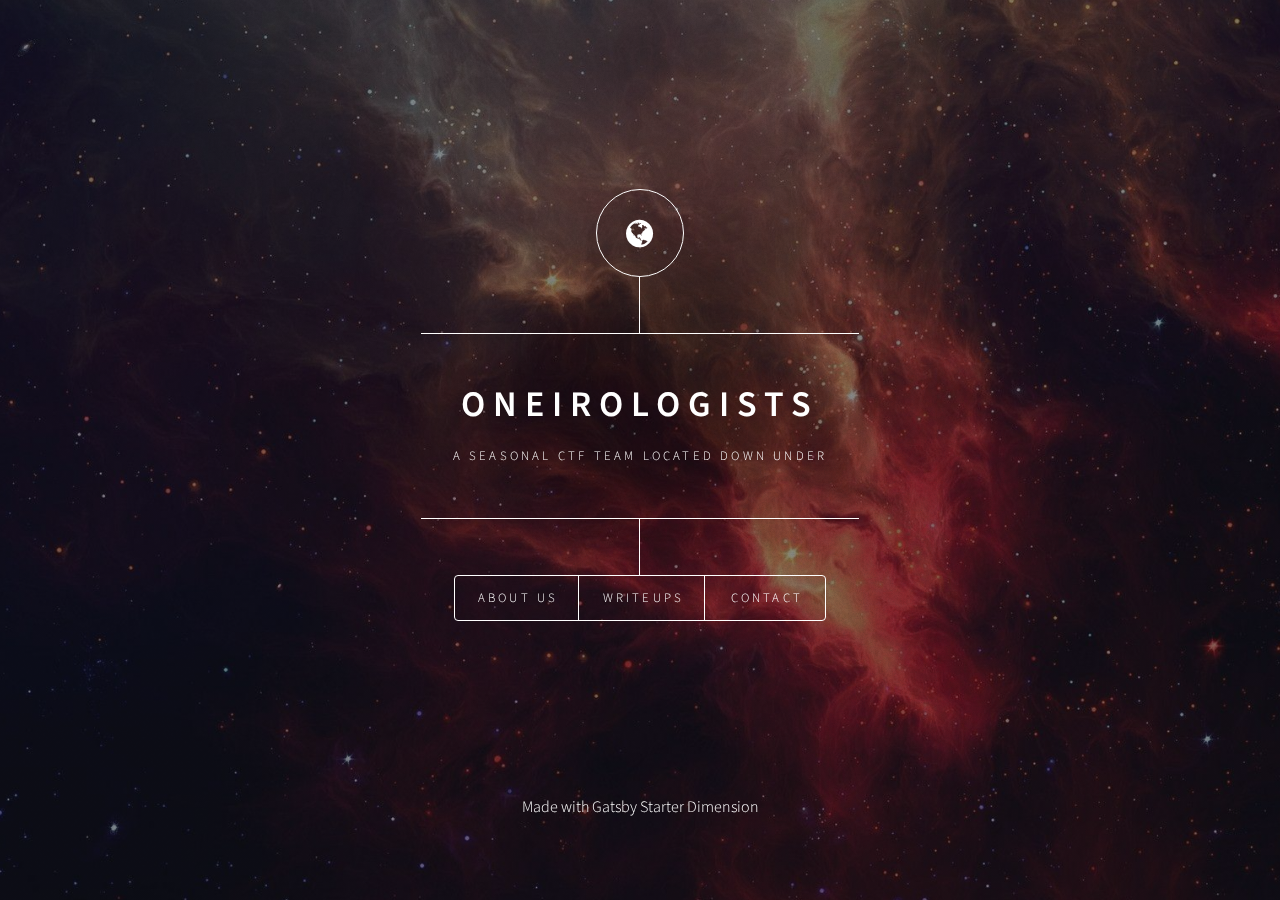
<file: index.html>
<!DOCTYPE html><html lang="en"><head><meta charSet="utf-8"/><meta http-equiv="x-ua-compatible" content="ie=edge"/><meta name="viewport" content="width=device-width, initial-scale=1, shrink-to-fit=no"/><style data-href="/styles.547dcedeafc4765e880c.css">@import url(https://fonts.googleapis.com/css?family=Source+Sans+Pro:300italic,600italic,300,600);
/*!
 *  Font Awesome 4.7.0 by @davegandy - http://fontawesome.io - @fontawesome
 *  License - http://fontawesome.io/license (Font: SIL OFL 1.1, CSS: MIT License)
 */@font-face{font-family:FontAwesome;src:url(/static/fontawesome-webfont-674f50d287a8c48dc19ba404d20fe713.eot);src:url(/static/fontawesome-webfont-674f50d287a8c48dc19ba404d20fe713.eot?#iefix&v=4.7.0) format("embedded-opentype"),url(/static/fontawesome-webfont-af7ae505a9eed503f8b8e6982036873e.woff2) format("woff2"),url(/static/fontawesome-webfont-fee66e712a8a08eef5805a46892932ad.woff) format("woff"),url(/static/fontawesome-webfont-b06871f281fee6b241d60582ae9369b9.ttf) format("truetype"),url(/static/fontawesome-webfont-912ec66d7572ff821749319396470bde.svg#fontawesomeregular) format("svg");font-weight:400;font-style:normal}.fa{display:inline-block;font:normal normal normal 14px/1 FontAwesome;font-size:inherit;text-rendering:auto;-webkit-font-smoothing:antialiased;-moz-osx-font-smoothing:grayscale}.fa-lg{font-size:1.33333333em;line-height:.75em;vertical-align:-15%}.fa-2x{font-size:2em}.fa-3x{font-size:3em}.fa-4x{font-size:4em}.fa-5x{font-size:5em}.fa-fw{width:1.28571429em;text-align:center}.fa-ul{padding-left:0;margin-left:2.14285714em;list-style-type:none}.fa-ul>li{position:relative}.fa-li{position:absolute;left:-2.14285714em;width:2.14285714em;top:.14285714em;text-align:center}.fa-li.fa-lg{left:-1.85714286em}.fa-border{padding:.2em .25em .15em;border:.08em solid #eee;border-radius:.1em}.fa-pull-left{float:left}.fa-pull-right{float:right}.fa.fa-pull-left{margin-right:.3em}.fa.fa-pull-right{margin-left:.3em}.pull-right{float:right}.pull-left{float:left}.fa.pull-left{margin-right:.3em}.fa.pull-right{margin-left:.3em}.fa-spin{animation:fa-spin 2s linear infinite}.fa-pulse{animation:fa-spin 1s steps(8) infinite}@keyframes fa-spin{0%{transform:rotate(0deg)}to{transform:rotate(359deg)}}.fa-rotate-90{-ms-filter:"progid:DXImageTransform.Microsoft.BasicImage(rotation=1)";transform:rotate(90deg)}.fa-rotate-180{-ms-filter:"progid:DXImageTransform.Microsoft.BasicImage(rotation=2)";transform:rotate(180deg)}.fa-rotate-270{-ms-filter:"progid:DXImageTransform.Microsoft.BasicImage(rotation=3)";transform:rotate(270deg)}.fa-flip-horizontal{-ms-filter:"progid:DXImageTransform.Microsoft.BasicImage(rotation=0, mirror=1)";transform:scaleX(-1)}.fa-flip-vertical{-ms-filter:"progid:DXImageTransform.Microsoft.BasicImage(rotation=2, mirror=1)";transform:scaleY(-1)}:root .fa-flip-horizontal,:root .fa-flip-vertical,:root .fa-rotate-90,:root .fa-rotate-180,:root .fa-rotate-270{-webkit-filter:none;filter:none}.fa-stack{position:relative;display:inline-block;width:2em;height:2em;line-height:2em;vertical-align:middle}.fa-stack-1x,.fa-stack-2x{position:absolute;left:0;width:100%;text-align:center}.fa-stack-1x{line-height:inherit}.fa-stack-2x{font-size:2em}.fa-inverse{color:#fff}.fa-glass:before{content:"\F000"}.fa-music:before{content:"\F001"}.fa-search:before{content:"\F002"}.fa-envelope-o:before{content:"\F003"}.fa-heart:before{content:"\F004"}.fa-star:before{content:"\F005"}.fa-star-o:before{content:"\F006"}.fa-user:before{content:"\F007"}.fa-film:before{content:"\F008"}.fa-th-large:before{content:"\F009"}.fa-th:before{content:"\F00A"}.fa-th-list:before{content:"\F00B"}.fa-check:before{content:"\F00C"}.fa-close:before,.fa-remove:before,.fa-times:before{content:"\F00D"}.fa-search-plus:before{content:"\F00E"}.fa-search-minus:before{content:"\F010"}.fa-power-off:before{content:"\F011"}.fa-signal:before{content:"\F012"}.fa-cog:before,.fa-gear:before{content:"\F013"}.fa-trash-o:before{content:"\F014"}.fa-home:before{content:"\F015"}.fa-file-o:before{content:"\F016"}.fa-clock-o:before{content:"\F017"}.fa-road:before{content:"\F018"}.fa-download:before{content:"\F019"}.fa-arrow-circle-o-down:before{content:"\F01A"}.fa-arrow-circle-o-up:before{content:"\F01B"}.fa-inbox:before{content:"\F01C"}.fa-play-circle-o:before{content:"\F01D"}.fa-repeat:before,.fa-rotate-right:before{content:"\F01E"}.fa-refresh:before{content:"\F021"}.fa-list-alt:before{content:"\F022"}.fa-lock:before{content:"\F023"}.fa-flag:before{content:"\F024"}.fa-headphones:before{content:"\F025"}.fa-volume-off:before{content:"\F026"}.fa-volume-down:before{content:"\F027"}.fa-volume-up:before{content:"\F028"}.fa-qrcode:before{content:"\F029"}.fa-barcode:before{content:"\F02A"}.fa-tag:before{content:"\F02B"}.fa-tags:before{content:"\F02C"}.fa-book:before{content:"\F02D"}.fa-bookmark:before{content:"\F02E"}.fa-print:before{content:"\F02F"}.fa-camera:before{content:"\F030"}.fa-font:before{content:"\F031"}.fa-bold:before{content:"\F032"}.fa-italic:before{content:"\F033"}.fa-text-height:before{content:"\F034"}.fa-text-width:before{content:"\F035"}.fa-align-left:before{content:"\F036"}.fa-align-center:before{content:"\F037"}.fa-align-right:before{content:"\F038"}.fa-align-justify:before{content:"\F039"}.fa-list:before{content:"\F03A"}.fa-dedent:before,.fa-outdent:before{content:"\F03B"}.fa-indent:before{content:"\F03C"}.fa-video-camera:before{content:"\F03D"}.fa-image:before,.fa-photo:before,.fa-picture-o:before{content:"\F03E"}.fa-pencil:before{content:"\F040"}.fa-map-marker:before{content:"\F041"}.fa-adjust:before{content:"\F042"}.fa-tint:before{content:"\F043"}.fa-edit:before,.fa-pencil-square-o:before{content:"\F044"}.fa-share-square-o:before{content:"\F045"}.fa-check-square-o:before{content:"\F046"}.fa-arrows:before{content:"\F047"}.fa-step-backward:before{content:"\F048"}.fa-fast-backward:before{content:"\F049"}.fa-backward:before{content:"\F04A"}.fa-play:before{content:"\F04B"}.fa-pause:before{content:"\F04C"}.fa-stop:before{content:"\F04D"}.fa-forward:before{content:"\F04E"}.fa-fast-forward:before{content:"\F050"}.fa-step-forward:before{content:"\F051"}.fa-eject:before{content:"\F052"}.fa-chevron-left:before{content:"\F053"}.fa-chevron-right:before{content:"\F054"}.fa-plus-circle:before{content:"\F055"}.fa-minus-circle:before{content:"\F056"}.fa-times-circle:before{content:"\F057"}.fa-check-circle:before{content:"\F058"}.fa-question-circle:before{content:"\F059"}.fa-info-circle:before{content:"\F05A"}.fa-crosshairs:before{content:"\F05B"}.fa-times-circle-o:before{content:"\F05C"}.fa-check-circle-o:before{content:"\F05D"}.fa-ban:before{content:"\F05E"}.fa-arrow-left:before{content:"\F060"}.fa-arrow-right:before{content:"\F061"}.fa-arrow-up:before{content:"\F062"}.fa-arrow-down:before{content:"\F063"}.fa-mail-forward:before,.fa-share:before{content:"\F064"}.fa-expand:before{content:"\F065"}.fa-compress:before{content:"\F066"}.fa-plus:before{content:"\F067"}.fa-minus:before{content:"\F068"}.fa-asterisk:before{content:"\F069"}.fa-exclamation-circle:before{content:"\F06A"}.fa-gift:before{content:"\F06B"}.fa-leaf:before{content:"\F06C"}.fa-fire:before{content:"\F06D"}.fa-eye:before{content:"\F06E"}.fa-eye-slash:before{content:"\F070"}.fa-exclamation-triangle:before,.fa-warning:before{content:"\F071"}.fa-plane:before{content:"\F072"}.fa-calendar:before{content:"\F073"}.fa-random:before{content:"\F074"}.fa-comment:before{content:"\F075"}.fa-magnet:before{content:"\F076"}.fa-chevron-up:before{content:"\F077"}.fa-chevron-down:before{content:"\F078"}.fa-retweet:before{content:"\F079"}.fa-shopping-cart:before{content:"\F07A"}.fa-folder:before{content:"\F07B"}.fa-folder-open:before{content:"\F07C"}.fa-arrows-v:before{content:"\F07D"}.fa-arrows-h:before{content:"\F07E"}.fa-bar-chart-o:before,.fa-bar-chart:before{content:"\F080"}.fa-twitter-square:before{content:"\F081"}.fa-facebook-square:before{content:"\F082"}.fa-camera-retro:before{content:"\F083"}.fa-key:before{content:"\F084"}.fa-cogs:before,.fa-gears:before{content:"\F085"}.fa-comments:before{content:"\F086"}.fa-thumbs-o-up:before{content:"\F087"}.fa-thumbs-o-down:before{content:"\F088"}.fa-star-half:before{content:"\F089"}.fa-heart-o:before{content:"\F08A"}.fa-sign-out:before{content:"\F08B"}.fa-linkedin-square:before{content:"\F08C"}.fa-thumb-tack:before{content:"\F08D"}.fa-external-link:before{content:"\F08E"}.fa-sign-in:before{content:"\F090"}.fa-trophy:before{content:"\F091"}.fa-github-square:before{content:"\F092"}.fa-upload:before{content:"\F093"}.fa-lemon-o:before{content:"\F094"}.fa-phone:before{content:"\F095"}.fa-square-o:before{content:"\F096"}.fa-bookmark-o:before{content:"\F097"}.fa-phone-square:before{content:"\F098"}.fa-twitter:before{content:"\F099"}.fa-facebook-f:before,.fa-facebook:before{content:"\F09A"}.fa-github:before{content:"\F09B"}.fa-unlock:before{content:"\F09C"}.fa-credit-card:before{content:"\F09D"}.fa-feed:before,.fa-rss:before{content:"\F09E"}.fa-hdd-o:before{content:"\F0A0"}.fa-bullhorn:before{content:"\F0A1"}.fa-bell:before{content:"\F0F3"}.fa-certificate:before{content:"\F0A3"}.fa-hand-o-right:before{content:"\F0A4"}.fa-hand-o-left:before{content:"\F0A5"}.fa-hand-o-up:before{content:"\F0A6"}.fa-hand-o-down:before{content:"\F0A7"}.fa-arrow-circle-left:before{content:"\F0A8"}.fa-arrow-circle-right:before{content:"\F0A9"}.fa-arrow-circle-up:before{content:"\F0AA"}.fa-arrow-circle-down:before{content:"\F0AB"}.fa-globe:before{content:"\F0AC"}.fa-wrench:before{content:"\F0AD"}.fa-tasks:before{content:"\F0AE"}.fa-filter:before{content:"\F0B0"}.fa-briefcase:before{content:"\F0B1"}.fa-arrows-alt:before{content:"\F0B2"}.fa-group:before,.fa-users:before{content:"\F0C0"}.fa-chain:before,.fa-link:before{content:"\F0C1"}.fa-cloud:before{content:"\F0C2"}.fa-flask:before{content:"\F0C3"}.fa-cut:before,.fa-scissors:before{content:"\F0C4"}.fa-copy:before,.fa-files-o:before{content:"\F0C5"}.fa-paperclip:before{content:"\F0C6"}.fa-floppy-o:before,.fa-save:before{content:"\F0C7"}.fa-square:before{content:"\F0C8"}.fa-bars:before,.fa-navicon:before,.fa-reorder:before{content:"\F0C9"}.fa-list-ul:before{content:"\F0CA"}.fa-list-ol:before{content:"\F0CB"}.fa-strikethrough:before{content:"\F0CC"}.fa-underline:before{content:"\F0CD"}.fa-table:before{content:"\F0CE"}.fa-magic:before{content:"\F0D0"}.fa-truck:before{content:"\F0D1"}.fa-pinterest:before{content:"\F0D2"}.fa-pinterest-square:before{content:"\F0D3"}.fa-google-plus-square:before{content:"\F0D4"}.fa-google-plus:before{content:"\F0D5"}.fa-money:before{content:"\F0D6"}.fa-caret-down:before{content:"\F0D7"}.fa-caret-up:before{content:"\F0D8"}.fa-caret-left:before{content:"\F0D9"}.fa-caret-right:before{content:"\F0DA"}.fa-columns:before{content:"\F0DB"}.fa-sort:before,.fa-unsorted:before{content:"\F0DC"}.fa-sort-desc:before,.fa-sort-down:before{content:"\F0DD"}.fa-sort-asc:before,.fa-sort-up:before{content:"\F0DE"}.fa-envelope:before{content:"\F0E0"}.fa-linkedin:before{content:"\F0E1"}.fa-rotate-left:before,.fa-undo:before{content:"\F0E2"}.fa-gavel:before,.fa-legal:before{content:"\F0E3"}.fa-dashboard:before,.fa-tachometer:before{content:"\F0E4"}.fa-comment-o:before{content:"\F0E5"}.fa-comments-o:before{content:"\F0E6"}.fa-bolt:before,.fa-flash:before{content:"\F0E7"}.fa-sitemap:before{content:"\F0E8"}.fa-umbrella:before{content:"\F0E9"}.fa-clipboard:before,.fa-paste:before{content:"\F0EA"}.fa-lightbulb-o:before{content:"\F0EB"}.fa-exchange:before{content:"\F0EC"}.fa-cloud-download:before{content:"\F0ED"}.fa-cloud-upload:before{content:"\F0EE"}.fa-user-md:before{content:"\F0F0"}.fa-stethoscope:before{content:"\F0F1"}.fa-suitcase:before{content:"\F0F2"}.fa-bell-o:before{content:"\F0A2"}.fa-coffee:before{content:"\F0F4"}.fa-cutlery:before{content:"\F0F5"}.fa-file-text-o:before{content:"\F0F6"}.fa-building-o:before{content:"\F0F7"}.fa-hospital-o:before{content:"\F0F8"}.fa-ambulance:before{content:"\F0F9"}.fa-medkit:before{content:"\F0FA"}.fa-fighter-jet:before{content:"\F0FB"}.fa-beer:before{content:"\F0FC"}.fa-h-square:before{content:"\F0FD"}.fa-plus-square:before{content:"\F0FE"}.fa-angle-double-left:before{content:"\F100"}.fa-angle-double-right:before{content:"\F101"}.fa-angle-double-up:before{content:"\F102"}.fa-angle-double-down:before{content:"\F103"}.fa-angle-left:before{content:"\F104"}.fa-angle-right:before{content:"\F105"}.fa-angle-up:before{content:"\F106"}.fa-angle-down:before{content:"\F107"}.fa-desktop:before{content:"\F108"}.fa-laptop:before{content:"\F109"}.fa-tablet:before{content:"\F10A"}.fa-mobile-phone:before,.fa-mobile:before{content:"\F10B"}.fa-circle-o:before{content:"\F10C"}.fa-quote-left:before{content:"\F10D"}.fa-quote-right:before{content:"\F10E"}.fa-spinner:before{content:"\F110"}.fa-circle:before{content:"\F111"}.fa-mail-reply:before,.fa-reply:before{content:"\F112"}.fa-github-alt:before{content:"\F113"}.fa-folder-o:before{content:"\F114"}.fa-folder-open-o:before{content:"\F115"}.fa-smile-o:before{content:"\F118"}.fa-frown-o:before{content:"\F119"}.fa-meh-o:before{content:"\F11A"}.fa-gamepad:before{content:"\F11B"}.fa-keyboard-o:before{content:"\F11C"}.fa-flag-o:before{content:"\F11D"}.fa-flag-checkered:before{content:"\F11E"}.fa-terminal:before{content:"\F120"}.fa-code:before{content:"\F121"}.fa-mail-reply-all:before,.fa-reply-all:before{content:"\F122"}.fa-star-half-empty:before,.fa-star-half-full:before,.fa-star-half-o:before{content:"\F123"}.fa-location-arrow:before{content:"\F124"}.fa-crop:before{content:"\F125"}.fa-code-fork:before{content:"\F126"}.fa-chain-broken:before,.fa-unlink:before{content:"\F127"}.fa-question:before{content:"\F128"}.fa-info:before{content:"\F129"}.fa-exclamation:before{content:"\F12A"}.fa-superscript:before{content:"\F12B"}.fa-subscript:before{content:"\F12C"}.fa-eraser:before{content:"\F12D"}.fa-puzzle-piece:before{content:"\F12E"}.fa-microphone:before{content:"\F130"}.fa-microphone-slash:before{content:"\F131"}.fa-shield:before{content:"\F132"}.fa-calendar-o:before{content:"\F133"}.fa-fire-extinguisher:before{content:"\F134"}.fa-rocket:before{content:"\F135"}.fa-maxcdn:before{content:"\F136"}.fa-chevron-circle-left:before{content:"\F137"}.fa-chevron-circle-right:before{content:"\F138"}.fa-chevron-circle-up:before{content:"\F139"}.fa-chevron-circle-down:before{content:"\F13A"}.fa-html5:before{content:"\F13B"}.fa-css3:before{content:"\F13C"}.fa-anchor:before{content:"\F13D"}.fa-unlock-alt:before{content:"\F13E"}.fa-bullseye:before{content:"\F140"}.fa-ellipsis-h:before{content:"\F141"}.fa-ellipsis-v:before{content:"\F142"}.fa-rss-square:before{content:"\F143"}.fa-play-circle:before{content:"\F144"}.fa-ticket:before{content:"\F145"}.fa-minus-square:before{content:"\F146"}.fa-minus-square-o:before{content:"\F147"}.fa-level-up:before{content:"\F148"}.fa-level-down:before{content:"\F149"}.fa-check-square:before{content:"\F14A"}.fa-pencil-square:before{content:"\F14B"}.fa-external-link-square:before{content:"\F14C"}.fa-share-square:before{content:"\F14D"}.fa-compass:before{content:"\F14E"}.fa-caret-square-o-down:before,.fa-toggle-down:before{content:"\F150"}.fa-caret-square-o-up:before,.fa-toggle-up:before{content:"\F151"}.fa-caret-square-o-right:before,.fa-toggle-right:before{content:"\F152"}.fa-eur:before,.fa-euro:before{content:"\F153"}.fa-gbp:before{content:"\F154"}.fa-dollar:before,.fa-usd:before{content:"\F155"}.fa-inr:before,.fa-rupee:before{content:"\F156"}.fa-cny:before,.fa-jpy:before,.fa-rmb:before,.fa-yen:before{content:"\F157"}.fa-rouble:before,.fa-rub:before,.fa-ruble:before{content:"\F158"}.fa-krw:before,.fa-won:before{content:"\F159"}.fa-bitcoin:before,.fa-btc:before{content:"\F15A"}.fa-file:before{content:"\F15B"}.fa-file-text:before{content:"\F15C"}.fa-sort-alpha-asc:before{content:"\F15D"}.fa-sort-alpha-desc:before{content:"\F15E"}.fa-sort-amount-asc:before{content:"\F160"}.fa-sort-amount-desc:before{content:"\F161"}.fa-sort-numeric-asc:before{content:"\F162"}.fa-sort-numeric-desc:before{content:"\F163"}.fa-thumbs-up:before{content:"\F164"}.fa-thumbs-down:before{content:"\F165"}.fa-youtube-square:before{content:"\F166"}.fa-youtube:before{content:"\F167"}.fa-xing:before{content:"\F168"}.fa-xing-square:before{content:"\F169"}.fa-youtube-play:before{content:"\F16A"}.fa-dropbox:before{content:"\F16B"}.fa-stack-overflow:before{content:"\F16C"}.fa-instagram:before{content:"\F16D"}.fa-flickr:before{content:"\F16E"}.fa-adn:before{content:"\F170"}.fa-bitbucket:before{content:"\F171"}.fa-bitbucket-square:before{content:"\F172"}.fa-tumblr:before{content:"\F173"}.fa-tumblr-square:before{content:"\F174"}.fa-long-arrow-down:before{content:"\F175"}.fa-long-arrow-up:before{content:"\F176"}.fa-long-arrow-left:before{content:"\F177"}.fa-long-arrow-right:before{content:"\F178"}.fa-apple:before{content:"\F179"}.fa-windows:before{content:"\F17A"}.fa-android:before{content:"\F17B"}.fa-linux:before{content:"\F17C"}.fa-dribbble:before{content:"\F17D"}.fa-skype:before{content:"\F17E"}.fa-foursquare:before{content:"\F180"}.fa-trello:before{content:"\F181"}.fa-female:before{content:"\F182"}.fa-male:before{content:"\F183"}.fa-gittip:before,.fa-gratipay:before{content:"\F184"}.fa-sun-o:before{content:"\F185"}.fa-moon-o:before{content:"\F186"}.fa-archive:before{content:"\F187"}.fa-bug:before{content:"\F188"}.fa-vk:before{content:"\F189"}.fa-weibo:before{content:"\F18A"}.fa-renren:before{content:"\F18B"}.fa-pagelines:before{content:"\F18C"}.fa-stack-exchange:before{content:"\F18D"}.fa-arrow-circle-o-right:before{content:"\F18E"}.fa-arrow-circle-o-left:before{content:"\F190"}.fa-caret-square-o-left:before,.fa-toggle-left:before{content:"\F191"}.fa-dot-circle-o:before{content:"\F192"}.fa-wheelchair:before{content:"\F193"}.fa-vimeo-square:before{content:"\F194"}.fa-try:before,.fa-turkish-lira:before{content:"\F195"}.fa-plus-square-o:before{content:"\F196"}.fa-space-shuttle:before{content:"\F197"}.fa-slack:before{content:"\F198"}.fa-envelope-square:before{content:"\F199"}.fa-wordpress:before{content:"\F19A"}.fa-openid:before{content:"\F19B"}.fa-bank:before,.fa-institution:before,.fa-university:before{content:"\F19C"}.fa-graduation-cap:before,.fa-mortar-board:before{content:"\F19D"}.fa-yahoo:before{content:"\F19E"}.fa-google:before{content:"\F1A0"}.fa-reddit:before{content:"\F1A1"}.fa-reddit-square:before{content:"\F1A2"}.fa-stumbleupon-circle:before{content:"\F1A3"}.fa-stumbleupon:before{content:"\F1A4"}.fa-delicious:before{content:"\F1A5"}.fa-digg:before{content:"\F1A6"}.fa-pied-piper-pp:before{content:"\F1A7"}.fa-pied-piper-alt:before{content:"\F1A8"}.fa-drupal:before{content:"\F1A9"}.fa-joomla:before{content:"\F1AA"}.fa-language:before{content:"\F1AB"}.fa-fax:before{content:"\F1AC"}.fa-building:before{content:"\F1AD"}.fa-child:before{content:"\F1AE"}.fa-paw:before{content:"\F1B0"}.fa-spoon:before{content:"\F1B1"}.fa-cube:before{content:"\F1B2"}.fa-cubes:before{content:"\F1B3"}.fa-behance:before{content:"\F1B4"}.fa-behance-square:before{content:"\F1B5"}.fa-steam:before{content:"\F1B6"}.fa-steam-square:before{content:"\F1B7"}.fa-recycle:before{content:"\F1B8"}.fa-automobile:before,.fa-car:before{content:"\F1B9"}.fa-cab:before,.fa-taxi:before{content:"\F1BA"}.fa-tree:before{content:"\F1BB"}.fa-spotify:before{content:"\F1BC"}.fa-deviantart:before{content:"\F1BD"}.fa-soundcloud:before{content:"\F1BE"}.fa-database:before{content:"\F1C0"}.fa-file-pdf-o:before{content:"\F1C1"}.fa-file-word-o:before{content:"\F1C2"}.fa-file-excel-o:before{content:"\F1C3"}.fa-file-powerpoint-o:before{content:"\F1C4"}.fa-file-image-o:before,.fa-file-photo-o:before,.fa-file-picture-o:before{content:"\F1C5"}.fa-file-archive-o:before,.fa-file-zip-o:before{content:"\F1C6"}.fa-file-audio-o:before,.fa-file-sound-o:before{content:"\F1C7"}.fa-file-movie-o:before,.fa-file-video-o:before{content:"\F1C8"}.fa-file-code-o:before{content:"\F1C9"}.fa-vine:before{content:"\F1CA"}.fa-codepen:before{content:"\F1CB"}.fa-jsfiddle:before{content:"\F1CC"}.fa-life-bouy:before,.fa-life-buoy:before,.fa-life-ring:before,.fa-life-saver:before,.fa-support:before{content:"\F1CD"}.fa-circle-o-notch:before{content:"\F1CE"}.fa-ra:before,.fa-rebel:before,.fa-resistance:before{content:"\F1D0"}.fa-empire:before,.fa-ge:before{content:"\F1D1"}.fa-git-square:before{content:"\F1D2"}.fa-git:before{content:"\F1D3"}.fa-hacker-news:before,.fa-y-combinator-square:before,.fa-yc-square:before{content:"\F1D4"}.fa-tencent-weibo:before{content:"\F1D5"}.fa-qq:before{content:"\F1D6"}.fa-wechat:before,.fa-weixin:before{content:"\F1D7"}.fa-paper-plane:before,.fa-send:before{content:"\F1D8"}.fa-paper-plane-o:before,.fa-send-o:before{content:"\F1D9"}.fa-history:before{content:"\F1DA"}.fa-circle-thin:before{content:"\F1DB"}.fa-header:before{content:"\F1DC"}.fa-paragraph:before{content:"\F1DD"}.fa-sliders:before{content:"\F1DE"}.fa-share-alt:before{content:"\F1E0"}.fa-share-alt-square:before{content:"\F1E1"}.fa-bomb:before{content:"\F1E2"}.fa-futbol-o:before,.fa-soccer-ball-o:before{content:"\F1E3"}.fa-tty:before{content:"\F1E4"}.fa-binoculars:before{content:"\F1E5"}.fa-plug:before{content:"\F1E6"}.fa-slideshare:before{content:"\F1E7"}.fa-twitch:before{content:"\F1E8"}.fa-yelp:before{content:"\F1E9"}.fa-newspaper-o:before{content:"\F1EA"}.fa-wifi:before{content:"\F1EB"}.fa-calculator:before{content:"\F1EC"}.fa-paypal:before{content:"\F1ED"}.fa-google-wallet:before{content:"\F1EE"}.fa-cc-visa:before{content:"\F1F0"}.fa-cc-mastercard:before{content:"\F1F1"}.fa-cc-discover:before{content:"\F1F2"}.fa-cc-amex:before{content:"\F1F3"}.fa-cc-paypal:before{content:"\F1F4"}.fa-cc-stripe:before{content:"\F1F5"}.fa-bell-slash:before{content:"\F1F6"}.fa-bell-slash-o:before{content:"\F1F7"}.fa-trash:before{content:"\F1F8"}.fa-copyright:before{content:"\F1F9"}.fa-at:before{content:"\F1FA"}.fa-eyedropper:before{content:"\F1FB"}.fa-paint-brush:before{content:"\F1FC"}.fa-birthday-cake:before{content:"\F1FD"}.fa-area-chart:before{content:"\F1FE"}.fa-pie-chart:before{content:"\F200"}.fa-line-chart:before{content:"\F201"}.fa-lastfm:before{content:"\F202"}.fa-lastfm-square:before{content:"\F203"}.fa-toggle-off:before{content:"\F204"}.fa-toggle-on:before{content:"\F205"}.fa-bicycle:before{content:"\F206"}.fa-bus:before{content:"\F207"}.fa-ioxhost:before{content:"\F208"}.fa-angellist:before{content:"\F209"}.fa-cc:before{content:"\F20A"}.fa-ils:before,.fa-shekel:before,.fa-sheqel:before{content:"\F20B"}.fa-meanpath:before{content:"\F20C"}.fa-buysellads:before{content:"\F20D"}.fa-connectdevelop:before{content:"\F20E"}.fa-dashcube:before{content:"\F210"}.fa-forumbee:before{content:"\F211"}.fa-leanpub:before{content:"\F212"}.fa-sellsy:before{content:"\F213"}.fa-shirtsinbulk:before{content:"\F214"}.fa-simplybuilt:before{content:"\F215"}.fa-skyatlas:before{content:"\F216"}.fa-cart-plus:before{content:"\F217"}.fa-cart-arrow-down:before{content:"\F218"}.fa-diamond:before{content:"\F219"}.fa-ship:before{content:"\F21A"}.fa-user-secret:before{content:"\F21B"}.fa-motorcycle:before{content:"\F21C"}.fa-street-view:before{content:"\F21D"}.fa-heartbeat:before{content:"\F21E"}.fa-venus:before{content:"\F221"}.fa-mars:before{content:"\F222"}.fa-mercury:before{content:"\F223"}.fa-intersex:before,.fa-transgender:before{content:"\F224"}.fa-transgender-alt:before{content:"\F225"}.fa-venus-double:before{content:"\F226"}.fa-mars-double:before{content:"\F227"}.fa-venus-mars:before{content:"\F228"}.fa-mars-stroke:before{content:"\F229"}.fa-mars-stroke-v:before{content:"\F22A"}.fa-mars-stroke-h:before{content:"\F22B"}.fa-neuter:before{content:"\F22C"}.fa-genderless:before{content:"\F22D"}.fa-facebook-official:before{content:"\F230"}.fa-pinterest-p:before{content:"\F231"}.fa-whatsapp:before{content:"\F232"}.fa-server:before{content:"\F233"}.fa-user-plus:before{content:"\F234"}.fa-user-times:before{content:"\F235"}.fa-bed:before,.fa-hotel:before{content:"\F236"}.fa-viacoin:before{content:"\F237"}.fa-train:before{content:"\F238"}.fa-subway:before{content:"\F239"}.fa-medium:before{content:"\F23A"}.fa-y-combinator:before,.fa-yc:before{content:"\F23B"}.fa-optin-monster:before{content:"\F23C"}.fa-opencart:before{content:"\F23D"}.fa-expeditedssl:before{content:"\F23E"}.fa-battery-4:before,.fa-battery-full:before,.fa-battery:before{content:"\F240"}.fa-battery-3:before,.fa-battery-three-quarters:before{content:"\F241"}.fa-battery-2:before,.fa-battery-half:before{content:"\F242"}.fa-battery-1:before,.fa-battery-quarter:before{content:"\F243"}.fa-battery-0:before,.fa-battery-empty:before{content:"\F244"}.fa-mouse-pointer:before{content:"\F245"}.fa-i-cursor:before{content:"\F246"}.fa-object-group:before{content:"\F247"}.fa-object-ungroup:before{content:"\F248"}.fa-sticky-note:before{content:"\F249"}.fa-sticky-note-o:before{content:"\F24A"}.fa-cc-jcb:before{content:"\F24B"}.fa-cc-diners-club:before{content:"\F24C"}.fa-clone:before{content:"\F24D"}.fa-balance-scale:before{content:"\F24E"}.fa-hourglass-o:before{content:"\F250"}.fa-hourglass-1:before,.fa-hourglass-start:before{content:"\F251"}.fa-hourglass-2:before,.fa-hourglass-half:before{content:"\F252"}.fa-hourglass-3:before,.fa-hourglass-end:before{content:"\F253"}.fa-hourglass:before{content:"\F254"}.fa-hand-grab-o:before,.fa-hand-rock-o:before{content:"\F255"}.fa-hand-paper-o:before,.fa-hand-stop-o:before{content:"\F256"}.fa-hand-scissors-o:before{content:"\F257"}.fa-hand-lizard-o:before{content:"\F258"}.fa-hand-spock-o:before{content:"\F259"}.fa-hand-pointer-o:before{content:"\F25A"}.fa-hand-peace-o:before{content:"\F25B"}.fa-trademark:before{content:"\F25C"}.fa-registered:before{content:"\F25D"}.fa-creative-commons:before{content:"\F25E"}.fa-gg:before{content:"\F260"}.fa-gg-circle:before{content:"\F261"}.fa-tripadvisor:before{content:"\F262"}.fa-odnoklassniki:before{content:"\F263"}.fa-odnoklassniki-square:before{content:"\F264"}.fa-get-pocket:before{content:"\F265"}.fa-wikipedia-w:before{content:"\F266"}.fa-safari:before{content:"\F267"}.fa-chrome:before{content:"\F268"}.fa-firefox:before{content:"\F269"}.fa-opera:before{content:"\F26A"}.fa-internet-explorer:before{content:"\F26B"}.fa-television:before,.fa-tv:before{content:"\F26C"}.fa-contao:before{content:"\F26D"}.fa-500px:before{content:"\F26E"}.fa-amazon:before{content:"\F270"}.fa-calendar-plus-o:before{content:"\F271"}.fa-calendar-minus-o:before{content:"\F272"}.fa-calendar-times-o:before{content:"\F273"}.fa-calendar-check-o:before{content:"\F274"}.fa-industry:before{content:"\F275"}.fa-map-pin:before{content:"\F276"}.fa-map-signs:before{content:"\F277"}.fa-map-o:before{content:"\F278"}.fa-map:before{content:"\F279"}.fa-commenting:before{content:"\F27A"}.fa-commenting-o:before{content:"\F27B"}.fa-houzz:before{content:"\F27C"}.fa-vimeo:before{content:"\F27D"}.fa-black-tie:before{content:"\F27E"}.fa-fonticons:before{content:"\F280"}.fa-reddit-alien:before{content:"\F281"}.fa-edge:before{content:"\F282"}.fa-credit-card-alt:before{content:"\F283"}.fa-codiepie:before{content:"\F284"}.fa-modx:before{content:"\F285"}.fa-fort-awesome:before{content:"\F286"}.fa-usb:before{content:"\F287"}.fa-product-hunt:before{content:"\F288"}.fa-mixcloud:before{content:"\F289"}.fa-scribd:before{content:"\F28A"}.fa-pause-circle:before{content:"\F28B"}.fa-pause-circle-o:before{content:"\F28C"}.fa-stop-circle:before{content:"\F28D"}.fa-stop-circle-o:before{content:"\F28E"}.fa-shopping-bag:before{content:"\F290"}.fa-shopping-basket:before{content:"\F291"}.fa-hashtag:before{content:"\F292"}.fa-bluetooth:before{content:"\F293"}.fa-bluetooth-b:before{content:"\F294"}.fa-percent:before{content:"\F295"}.fa-gitlab:before{content:"\F296"}.fa-wpbeginner:before{content:"\F297"}.fa-wpforms:before{content:"\F298"}.fa-envira:before{content:"\F299"}.fa-universal-access:before{content:"\F29A"}.fa-wheelchair-alt:before{content:"\F29B"}.fa-question-circle-o:before{content:"\F29C"}.fa-blind:before{content:"\F29D"}.fa-audio-description:before{content:"\F29E"}.fa-volume-control-phone:before{content:"\F2A0"}.fa-braille:before{content:"\F2A1"}.fa-assistive-listening-systems:before{content:"\F2A2"}.fa-american-sign-language-interpreting:before,.fa-asl-interpreting:before{content:"\F2A3"}.fa-deaf:before,.fa-deafness:before,.fa-hard-of-hearing:before{content:"\F2A4"}.fa-glide:before{content:"\F2A5"}.fa-glide-g:before{content:"\F2A6"}.fa-sign-language:before,.fa-signing:before{content:"\F2A7"}.fa-low-vision:before{content:"\F2A8"}.fa-viadeo:before{content:"\F2A9"}.fa-viadeo-square:before{content:"\F2AA"}.fa-snapchat:before{content:"\F2AB"}.fa-snapchat-ghost:before{content:"\F2AC"}.fa-snapchat-square:before{content:"\F2AD"}.fa-pied-piper:before{content:"\F2AE"}.fa-first-order:before{content:"\F2B0"}.fa-yoast:before{content:"\F2B1"}.fa-themeisle:before{content:"\F2B2"}.fa-google-plus-circle:before,.fa-google-plus-official:before{content:"\F2B3"}.fa-fa:before,.fa-font-awesome:before{content:"\F2B4"}.fa-handshake-o:before{content:"\F2B5"}.fa-envelope-open:before{content:"\F2B6"}.fa-envelope-open-o:before{content:"\F2B7"}.fa-linode:before{content:"\F2B8"}.fa-address-book:before{content:"\F2B9"}.fa-address-book-o:before{content:"\F2BA"}.fa-address-card:before,.fa-vcard:before{content:"\F2BB"}.fa-address-card-o:before,.fa-vcard-o:before{content:"\F2BC"}.fa-user-circle:before{content:"\F2BD"}.fa-user-circle-o:before{content:"\F2BE"}.fa-user-o:before{content:"\F2C0"}.fa-id-badge:before{content:"\F2C1"}.fa-drivers-license:before,.fa-id-card:before{content:"\F2C2"}.fa-drivers-license-o:before,.fa-id-card-o:before{content:"\F2C3"}.fa-quora:before{content:"\F2C4"}.fa-free-code-camp:before{content:"\F2C5"}.fa-telegram:before{content:"\F2C6"}.fa-thermometer-4:before,.fa-thermometer-full:before,.fa-thermometer:before{content:"\F2C7"}.fa-thermometer-3:before,.fa-thermometer-three-quarters:before{content:"\F2C8"}.fa-thermometer-2:before,.fa-thermometer-half:before{content:"\F2C9"}.fa-thermometer-1:before,.fa-thermometer-quarter:before{content:"\F2CA"}.fa-thermometer-0:before,.fa-thermometer-empty:before{content:"\F2CB"}.fa-shower:before{content:"\F2CC"}.fa-bath:before,.fa-bathtub:before,.fa-s15:before{content:"\F2CD"}.fa-podcast:before{content:"\F2CE"}.fa-window-maximize:before{content:"\F2D0"}.fa-window-minimize:before{content:"\F2D1"}.fa-window-restore:before{content:"\F2D2"}.fa-times-rectangle:before,.fa-window-close:before{content:"\F2D3"}.fa-times-rectangle-o:before,.fa-window-close-o:before{content:"\F2D4"}.fa-bandcamp:before{content:"\F2D5"}.fa-grav:before{content:"\F2D6"}.fa-etsy:before{content:"\F2D7"}.fa-imdb:before{content:"\F2D8"}.fa-ravelry:before{content:"\F2D9"}.fa-eercast:before{content:"\F2DA"}.fa-microchip:before{content:"\F2DB"}.fa-snowflake-o:before{content:"\F2DC"}.fa-superpowers:before{content:"\F2DD"}.fa-wpexplorer:before{content:"\F2DE"}.fa-meetup:before{content:"\F2E0"}.sr-only{position:absolute;width:1px;height:1px;padding:0;margin:-1px;overflow:hidden;clip:rect(0,0,0,0);border:0}.sr-only-focusable:active,.sr-only-focusable:focus{position:static;width:auto;height:auto;margin:0;overflow:visible;clip:auto}a,abbr,acronym,address,applet,article,aside,audio,b,big,blockquote,body,canvas,caption,center,cite,code,dd,del,details,dfn,div,dl,dt,em,embed,fieldset,figcaption,figure,footer,form,h1,h2,h3,h4,h5,h6,header,hgroup,html,i,iframe,img,ins,kbd,label,legend,li,mark,menu,nav,object,ol,output,p,pre,q,ruby,s,samp,section,small,span,strike,strong,sub,summary,sup,table,tbody,td,tfoot,th,thead,time,tr,tt,u,ul,var,video{margin:0;padding:0;border:0;font-size:100%;font:inherit;vertical-align:baseline}article,aside,details,figcaption,figure,footer,header,hgroup,menu,nav,section{display:block}body{line-height:1}ol,ul{list-style:none}blockquote,q{quotes:none}blockquote:after,blockquote:before,q:after,q:before{content:"";content:none}table{border-collapse:collapse;border-spacing:0}body{-webkit-text-size-adjust:none}*,:after,:before{box-sizing:border-box}@-ms-viewport{width:device-width}@media screen and (max-width:480px){body,html{min-width:320px}}body{background:#1b1f22}body .body.is-loading *,body .body.is-loading :after,body .body.is-loading :before,body.is-loading *,body.is-loading :after,body.is-loading :before,body.is-switching *,body.is-switching :after,body.is-switching :before{animation:none!important;transition:none!important;transition-delay:none!important}html{font-size:16pt}@media screen and (max-width:1680px){html{font-size:12pt}}@media screen and (max-width:736px){html{font-size:11pt}}@media screen and (max-width:360px){html{font-size:10pt}}body,input,select,textarea{color:#fff;font-family:Source Sans Pro,sans-serif;font-weight:300;font-size:1rem;line-height:1.65}a{transition:color .2s ease-in-out,background-color .2s ease-in-out,border-bottom-color .2s ease-in-out;border-bottom:1px dotted hsla(0,0%,100%,.5);text-decoration:none;color:inherit}a:hover{border-bottom-color:transparent}b,strong{color:#fff;font-weight:600}em,i{font-style:italic}p{margin:0 0 2rem}h1,h2,h3,h4,h5,h6{color:#fff;font-weight:600;line-height:1.5;margin:0 0 1rem;text-transform:uppercase;letter-spacing:.2rem}h1 a,h2 a,h3 a,h4 a,h5 a,h6 a{color:inherit;text-decoration:none}h1.major,h2.major,h3.major,h4.major,h5.major,h6.major{border-bottom:1px solid #fff;width:-moz-max-content;width:-webkit-max-content;width:-ms-max-content;width:max-content;padding-bottom:.5rem;margin:0 0 2rem}h1{font-size:2.25rem;line-height:1.3}h1,h2{letter-spacing:.5rem}h2{font-size:1.5rem;line-height:1.4}h3{font-size:1rem}h4{font-size:.8rem}h5{font-size:.7rem}h6{font-size:.6rem}@media screen and (max-width:736px){h1{font-size:1.75rem;line-height:1.4}h2{font-size:1.25em;line-height:1.5}}sub{top:.5rem}sub,sup{font-size:.8rem;position:relative}sup{top:-.5rem}blockquote{border-left:4px solid #fff;font-style:italic;margin:0 0 2rem;padding:.5rem 0 .5rem 2rem}code{background:hsla(0,0%,100%,.075);border-radius:4px;margin:0 .25rem;padding:.25rem .65rem}code,pre{font-family:Courier New,monospace;font-size:.9rem}pre{-webkit-overflow-scrolling:touch;margin:0 0 2rem}pre code{display:block;line-height:1.75;padding:1rem 1.5rem;overflow-x:auto}hr{border:0;border-bottom:1px solid #fff;margin:2.75rem 0}.align-left{text-align:left}.align-center{text-align:center}.align-right{text-align:right}form{margin:0 0 2.5rem}form .field{margin:0 0 1.5rem}form .field.half{width:50%;float:left;padding:0 0 0 .75rem}form .field.half.first{padding:0 .75rem 0 0}form>.actions{margin:1.875rem 0 0!important}@media screen and (max-width:736px){form .field{margin:0 0 1.125rem}form .field.half{padding:0 0 0 .5625rem}form .field.half.first{padding:0 .5625rem 0 0}form>.actions{margin:1.5rem 0 0!important}}@media screen and (max-width:480px){form .field.half{width:100%;float:none;padding:0}form .field.half.first{padding:0}}label{color:#fff;display:block;font-size:.8rem;font-weight:300;letter-spacing:.2rem;line-height:1.5;margin:0 0 1rem;text-transform:uppercase}input[type=email],input[type=password],input[type=tel],input[type=text],select,textarea{-moz-appearance:none;-webkit-appearance:none;-ms-appearance:none;appearance:none;transition:border-color .2s ease-in-out,box-shadow .2s ease-in-out,background-color .2s ease-in-out;background:transparent;border-radius:4px;border:1px solid #fff;color:inherit;display:block;outline:0;padding:0 1rem;text-decoration:none;width:100%}input[type=email]:invalid,input[type=password]:invalid,input[type=tel]:invalid,input[type=text]:invalid,select:invalid,textarea:invalid{box-shadow:none}input[type=email]:focus,input[type=password]:focus,input[type=tel]:focus,input[type=text]:focus,select:focus,textarea:focus{background:hsla(0,0%,100%,.075);border-color:#fff;box-shadow:0 0 0 1px #fff}select option{background:#1b1f22;color:#fff}.select-wrapper{text-decoration:none;display:block;position:relative}.select-wrapper:before{-moz-osx-font-smoothing:grayscale;-webkit-font-smoothing:antialiased;font-family:FontAwesome;font-style:normal;font-weight:400;text-transform:none!important;color:#fff;content:"\F107";display:block;height:2.75rem;line-height:2.75rem;pointer-events:none;position:absolute;right:0;text-align:center;top:0;width:2.75rem}.select-wrapper select::-ms-expand{display:none}input[type=email],input[type=password],input[type=text],select{height:2.75rem}textarea{padding:.75rem 1rem}input[type=checkbox],input[type=radio]{-moz-appearance:none;-webkit-appearance:none;-ms-appearance:none;appearance:none;display:block;float:left;margin-right:-2rem;opacity:0;width:1rem;z-index:-1}input[type=checkbox]+label,input[type=radio]+label{text-decoration:none;-webkit-user-select:none;-ms-user-select:none;user-select:none;color:#fff;cursor:pointer;display:inline-block;font-size:.8rem;font-weight:300;margin:0 0 .5rem;padding-left:2.65rem;padding-right:.75rem;position:relative}input[type=checkbox]+label:before,input[type=radio]+label:before{-moz-osx-font-smoothing:grayscale;-webkit-font-smoothing:antialiased;font-family:FontAwesome;font-style:normal;font-weight:400;text-transform:none!important;transition:border-color .2s ease-in-out,box-shadow .2s ease-in-out,background-color .2s ease-in-out;border-radius:4px;border:1px solid #fff;content:"";display:inline-block;height:1.65rem;left:0;line-height:1.58125rem;position:absolute;text-align:center;top:-.125rem;width:1.65rem}input[type=checkbox]:checked+label:before,input[type=radio]:checked+label:before{background:#fff!important;border-color:#fff!important;color:#1b1f22;content:"\F00C"}input[type=checkbox]:focus+label:before,input[type=radio]:focus+label:before{background:hsla(0,0%,100%,.075);border-color:#fff;box-shadow:0 0 0 1px #fff}input[type=checkbox]+label:before{border-radius:4px}input[type=radio]+label:before{border-radius:100%}::-webkit-input-placeholder{color:hsla(0,0%,100%,.5)!important;opacity:1}:-moz-placeholder,::-moz-placeholder{color:hsla(0,0%,100%,.5)!important;opacity:1}:-ms-input-placeholder{color:hsla(0,0%,100%,.5)!important;opacity:1}.formerize-placeholder{color:hsla(0,0%,100%,.5)!important;opacity:1}.box{border-radius:4px;border:1px solid #fff;margin-bottom:2rem;padding:1.5em}.box>:last-child,.box>:last-child>:last-child,.box>:last-child>:last-child>:last-child{margin-bottom:0}.box.alt{border:0;border-radius:0;padding:0}.icon{text-decoration:none;border-bottom:none;position:relative}.icon:before{-moz-osx-font-smoothing:grayscale;-webkit-font-smoothing:antialiased;font-family:FontAwesome;font-style:normal;font-weight:400;text-transform:none!important}.icon>.label{display:none}.image{border-radius:4px;border:0;display:inline-block;position:relative}.image:before{-moz-pointer-events:none;-webkit-pointer-events:none;-ms-pointer-events:none;pointer-events:none;background-image:url([data-uri]);background-color:rgba(19,21,25,.5);content:"";height:100%;left:0;opacity:.5;position:absolute;top:0;width:100%}.image:before,.image img{border-radius:4px;display:block}.image.left,.image.right{max-width:40%}.image.left img,.image.right img{width:100%}.image.left{float:left;padding:0 1.5em 1em 0;top:.25em}.image.right{float:right;padding:0 0 1em 1.5em;top:.25em}.image.fit{display:block;margin:0 0 2rem;width:100%}.image.fit img{width:100%}.image.main{display:block;margin:2.5rem 0;width:100%}.image.main img{width:100%}@media screen and (max-width:736px){.image.main{margin:2rem 0}}@media screen and (max-width:480px){.image.main{margin:1.5rem 0}}ol{list-style:decimal;margin:0 0 2rem;padding-left:1.25em}ol li{padding-left:.25em}ul{list-style:disc;margin:0 0 2rem;padding-left:1em}ul li{padding-left:.5em}ul.alt{list-style:none;padding-left:0}ul.alt li{border-top:1px solid #fff;padding:.5em 0}ul.alt li:first-child{border-top:0;padding-top:0}ul.icons{cursor:default;list-style:none;padding-left:0}ul.icons li{display:inline-block;padding:0 .75em 0 0}ul.icons li:last-child{padding-right:0}ul.icons li a{border-radius:100%;box-shadow:inset 0 0 0 1px #fff;display:inline-block;height:2.25rem;line-height:2.25rem;text-align:center;width:2.25rem}ul.icons li a:hover{background-color:hsla(0,0%,100%,.075)}ul.icons li a:active{background-color:hsla(0,0%,100%,.175)}ul.actions{cursor:default;list-style:none;padding-left:0}ul.actions li{display:inline-block;padding:0 1rem 0 0;vertical-align:middle}ul.actions li:last-child{padding-right:0}ul.actions.small li{padding:0 .5rem 0 0}ul.actions.vertical li{display:block;padding:1rem 0 0}ul.actions.vertical li:first-child{padding-top:0}ul.actions.vertical li>*{margin-bottom:0}ul.actions.vertical.small li{padding:.5rem 0 0}ul.actions.vertical.small li:first-child{padding-top:0}ul.actions.fit{display:table;margin-left:-1rem;padding:0;table-layout:fixed;width:calc(100% + 1rem)}ul.actions.fit li{display:table-cell;padding:0 0 0 1rem}ul.actions.fit li>*{margin-bottom:0}ul.actions.fit.small{margin-left:-.5rem;width:calc(100% + .5rem)}ul.actions.fit.small li{padding:0 0 0 .5rem}@media screen and (max-width:480px){ul.actions{margin:0 0 2rem}ul.actions li{padding:1rem 0 0;display:block;text-align:center;width:100%}ul.actions li:first-child{padding-top:0}ul.actions li>*{width:100%;margin:0!important}ul.actions li>.icon:before{margin-left:-2em}ul.actions.small li{padding:.5rem 0 0}ul.actions.small li:first-child{padding-top:0}}dl{margin:0 0 2rem}dl dt{display:block;font-weight:600;margin:0 0 1rem}dl dd{margin-left:2rem}.table-wrapper{-webkit-overflow-scrolling:touch;overflow-x:auto}table{margin:0 0 2rem;width:100%}table tbody tr{border:1px solid #fff;border-left:0;border-right:0}table tbody tr:nth-child(odd){background-color:hsla(0,0%,100%,.075)}table td{padding:.75em}table th{color:#fff;font-size:.9em;font-weight:600;padding:0 .75em .75em;text-align:left}table thead{border-bottom:2px solid #fff}table tfoot{border-top:2px solid #fff}table.alt{border-collapse:separate}table.alt tbody tr td{border-color:#fff;border-style:solid;border-width:0 1px 1px 0}table.alt tbody tr td:first-child{border-left-width:1px}table.alt tbody tr:first-child td{border-top-width:1px}table.alt thead{border-bottom:0}table.alt tfoot{border-top:0}.button,button,input[type=button],input[type=reset],input[type=submit]{-moz-appearance:none;-webkit-appearance:none;-ms-appearance:none;appearance:none;transition:background-color .2s ease-in-out,color .2s ease-in-out;background-color:transparent;border-radius:4px;border:0;box-shadow:inset 0 0 0 1px #fff;color:#fff!important;cursor:pointer;display:inline-block;font-size:.8rem;font-weight:300;height:2.75rem;letter-spacing:.2rem;line-height:2.75rem;outline:0;padding:0 1.25rem 0 1.35rem;text-align:center;text-decoration:none;text-transform:uppercase;white-space:nowrap}.button:hover,button:hover,input[type=button]:hover,input[type=reset]:hover,input[type=submit]:hover{background-color:hsla(0,0%,100%,.075)}.button:active,button:active,input[type=button]:active,input[type=reset]:active,input[type=submit]:active{background-color:hsla(0,0%,100%,.175)}.button.icon:before,button.icon:before,input[type=button].icon:before,input[type=reset].icon:before,input[type=submit].icon:before{margin-right:.5em}.button.fit,button.fit,input[type=button].fit,input[type=reset].fit,input[type=submit].fit{display:block;margin:0 0 1rem;width:100%}.button.special,button.special,input[type=button].special,input[type=reset].special,input[type=submit].special{background-color:#fff;color:#1b1f22!important;font-weight:600}.button.disabled,.button:disabled,button.disabled,button:disabled,input[type=button].disabled,input[type=button]:disabled,input[type=reset].disabled,input[type=reset]:disabled,input[type=submit].disabled,input[type=submit]:disabled{-moz-pointer-events:none;-webkit-pointer-events:none;-ms-pointer-events:none;pointer-events:none;cursor:default;opacity:.25}button,input[type=button],input[type=reset],input[type=submit]{line-height:calc(2.75rem - 2px)}#bg{transform:scale(1);-webkit-backface-visibility:hidden;position:fixed;top:0;left:0;width:100%;height:100vh;z-index:1}#bg:after,#bg:before{content:"";display:block;position:absolute;top:0;left:0;width:100%;height:100%}#bg:before{transition:background-color 2.5s ease-in-out;transition-delay:.75s;background-image:linear-gradient(0deg,rgba(19,21,25,.5),rgba(19,21,25,.5)),url([data-uri]);background-size:auto,256px 256px;background-position:50%,50%;background-repeat:no-repeat,repeat;z-index:2}#bg:after{transform:scale(1.125);transition:transform .325s ease-in-out,-webkit-filter .325s ease-in-out;transition:transform .325s ease-in-out,filter .325s ease-in-out;transition:transform .325s ease-in-out,filter .325s ease-in-out,-webkit-filter .325s ease-in-out;background-image:url(/static/bg-e7f219917d49ce819251a9506d8761c8.jpg);background-position:50%;background-size:cover;background-repeat:no-repeat;z-index:1}.body.is-article-visible #bg:after{transform:scale(1.0825)}.body.is-loading #bg:before{background-color:#000}#wrapper{display:-moz-flex;display:-ms-flex;display:flex;-moz-flex-direction:column;flex-direction:column;-moz-align-items:center;-ms-align-items:center;align-items:center;-moz-justify-content:space-between;-ms-justify-content:space-between;justify-content:space-between;position:relative;min-height:100vh;width:100%;padding:4rem 2rem;z-index:3}#wrapper:before{content:"";display:block}@media screen and (max-width:1680px){#wrapper{padding:3rem 2rem}}@media screen and (max-width:736px){#wrapper{padding:2rem 1rem}}@media screen and (max-width:480px){#wrapper{padding:1rem}}#wrapper.page{-moz-justify-content:-moz-flex-start;-ms-justify-content:-ms-flex-start;justify-content:flex-start}#header{display:-moz-flex;display:-ms-flex;display:flex;-moz-flex-direction:column;flex-direction:column;-moz-align-items:center;-ms-align-items:center;align-items:center;transition:transform .325s ease-in-out,opacity .325s ease-in-out,-webkit-filter .325s ease-in-out;transition:transform .325s ease-in-out,filter .325s ease-in-out,opacity .325s ease-in-out;transition:transform .325s ease-in-out,filter .325s ease-in-out,opacity .325s ease-in-out,-webkit-filter .325s ease-in-out;background-image:radial-gradient(rgba(0,0,0,.25) 25%,transparent 55%);max-width:100%;text-align:center}#header>*{transition:opacity .325s ease-in-out;position:relative;margin-top:3.5rem}#header>:before{content:"";display:block;position:absolute;top:calc(-3.5rem - 1px);left:calc(50% - 1px);width:1px;height:calc(3.5rem + 1px);background:#fff}#header>:first-child{margin-top:0}#header>:first-child:before{display:none}#header .logo{width:5.5rem;height:5.5rem;line-height:5.5rem;border:1px solid #fff;border-radius:100%}#header .logo .icon:before{font-size:2rem}#header .content{border-left-style:solid;border-right-style:solid;border-left-color:#fff;border-right-color:#fff;border-top:1px solid #fff;border-bottom:1px solid #fff;max-width:100%}#header .content .inner{transition:max-height .75s ease,padding .75s ease,opacity .325s ease-in-out;transition-delay:.25s;padding:3rem 2rem;max-height:40rem;overflow:hidden}#header .content .inner>:last-child{margin-bottom:0}#header .content p{text-transform:uppercase;letter-spacing:.2rem;font-size:.8rem;line-height:2}#header nav ul{display:-moz-flex;display:-ms-flex;display:flex;margin-bottom:0;list-style:none;padding-left:0;border:1px solid #fff;border-radius:4px}#header nav ul li{padding-left:0;border-left:1px solid #fff}#header nav ul li:first-child{border-left:0}#header nav ul li button{display:block;min-width:7.5rem;height:2.75rem;line-height:2.75rem;padding:0 1.25rem 0 1.45rem;text-transform:uppercase;letter-spacing:.2rem;font-size:.8rem;font-family:Source Sans Pro,sans-serif;border:none;box-shadow:none}#header nav ul li button:focus,#header nav ul li button:hover{background-color:hsla(0,0%,100%,.075)}#header nav ul li button:active{background-color:hsla(0,0%,100%,.175)}#header nav.use-middle:after{content:"";display:block;position:absolute;top:0;left:calc(50% - 1px);width:1px;height:100%;background:#fff}#header nav.use-middle ul li.is-middle{border-left:0}.body.is-article-visible #header{transform:scale(.95);opacity:0}.body.is-loading #header>*{opacity:0}.body.is-loading #header .content .inner{max-height:0;padding-top:0;padding-bottom:0;opacity:0}@media screen and (max-width:980px){#header .content p br{display:none}}@media screen and (max-width:736px){#header>*{margin-top:2rem}#header>:before{top:calc(-2rem - 1px);height:calc(2rem + 1px)}#header .logo{width:4.75rem;height:4.75rem;line-height:4.75rem}#header .logo .icon:before{font-size:1.75rem}#header .content .inner{padding:2.5rem 1rem}#header .content p{line-height:1.875}}@media screen and (max-width:480px){#header{padding:1.5rem 0}#header .content .inner{padding:2.5rem 0}#header nav ul{-moz-flex-direction:column;flex-direction:column;min-width:10rem;max-width:100%}#header nav ul li{border-left:0;border-top:1px solid #fff}#header nav ul li:first-child{border-top:0}#header nav ul li a{height:3rem;line-height:3rem;min-width:0;width:100%}#header nav.use-middle:after{display:none}}#main{-moz-flex-grow:1;-ms-flex-grow:1;flex-grow:1;-ms-flex-shrink:1;flex-shrink:1;display:-moz-flex;display:-ms-flex;display:flex;-moz-align-items:center;-ms-align-items:center;align-items:center;-moz-justify-content:center;-ms-justify-content:center;justify-content:center;-moz-flex-direction:column;flex-direction:column;z-index:3;display:none}#main,#main article{position:relative;max-width:100%}#main article{transform:translateY(.25rem);transition:opacity .325s ease-in-out,transform .325s ease-in-out;padding:4.5rem 2.5rem 1.5rem;width:40rem;background-color:rgba(27,31,34,.85);border-radius:4px;opacity:0}#main article.timeout{display:none}#main article.active.timeout{transform:translateY(0);opacity:1}#main article.active{display:block!important}#main article .close{display:block;position:absolute;top:0;right:0;width:4rem;height:4rem;cursor:pointer;text-indent:4rem;overflow:hidden;white-space:nowrap}#main article .close:before{transition:background-color .2s ease-in-out;content:"";display:block;position:absolute;top:.75rem;left:.75rem;width:2.5rem;height:2.5rem;border-radius:100%;background-position:50%;background-image:url("data:image/svg+xml;charset=utf8,%3Csvg xmlns='http://www.w3.org/2000/svg' xmlns:xlink='http://www.w3.org/1999/xlink' width='20px' height='20px' viewBox='0 0 20 20' zoomAndPan='disable'%3E%3Cstyle%3Eline %7B stroke: %23fff%3B stroke-width: 1%3B %7D%3C/style%3E%3Cline x1='2' y1='2' x2='18' y2='18' /%3E%3Cline x1='18' y1='2' x2='2' y2='18' /%3E%3C/svg%3E");background-size:20px 20px;background-repeat:no-repeat}#main article .close:hover:before{background-color:hsla(0,0%,100%,.075)}#main article .close:active:before{background-color:hsla(0,0%,100%,.175)}@media screen and (max-width:736px){#main article{padding:3.5rem 2rem .5rem}#main article .close:before{top:.875rem;left:.875rem;width:2.25rem;height:2.25rem;background-size:14px 14px}}@media screen and (max-width:480px){#main article{padding:3rem 1.5rem .5rem}}#footer{transition:transform .325s ease-in-out,opacity .325s ease-in-out,-webkit-filter .325s ease-in-out;transition:transform .325s ease-in-out,filter .325s ease-in-out,opacity .325s ease-in-out;transition:transform .325s ease-in-out,filter .325s ease-in-out,opacity .325s ease-in-out,-webkit-filter .325s ease-in-out;width:100%;max-width:100%;margin-top:2rem;text-align:center}#footer .copyright{letter-spacing:.2rem;font-size:.6rem;opacity:.75;margin-bottom:0;text-transform:uppercase}.body.is-article-visible #footer{transform:scale(.95);opacity:0}.body.is-loading #footer{opacity:0}</style><meta name="generator" content="Gatsby 2.24.53"/><title data-react-helmet="true">Oneirologists</title><meta data-react-helmet="true" name="description" content="Sample"/><meta data-react-helmet="true" name="keywords" content="sample, something"/><link rel="icon" href="/favicon-32x32.png?v=9d5d8c1b35977549614cb1ba778a9aca" type="image/png"/><link rel="manifest" href="/manifest.webmanifest"/><meta name="theme-color" content="#663399"/><link rel="apple-touch-icon" sizes="48x48" href="/icons/icon-48x48.png?v=9d5d8c1b35977549614cb1ba778a9aca"/><link rel="apple-touch-icon" sizes="72x72" href="/icons/icon-72x72.png?v=9d5d8c1b35977549614cb1ba778a9aca"/><link rel="apple-touch-icon" sizes="96x96" href="/icons/icon-96x96.png?v=9d5d8c1b35977549614cb1ba778a9aca"/><link rel="apple-touch-icon" sizes="144x144" href="/icons/icon-144x144.png?v=9d5d8c1b35977549614cb1ba778a9aca"/><link rel="apple-touch-icon" sizes="192x192" href="/icons/icon-192x192.png?v=9d5d8c1b35977549614cb1ba778a9aca"/><link rel="apple-touch-icon" sizes="256x256" href="/icons/icon-256x256.png?v=9d5d8c1b35977549614cb1ba778a9aca"/><link rel="apple-touch-icon" sizes="384x384" href="/icons/icon-384x384.png?v=9d5d8c1b35977549614cb1ba778a9aca"/><link rel="apple-touch-icon" sizes="512x512" href="/icons/icon-512x512.png?v=9d5d8c1b35977549614cb1ba778a9aca"/><link as="script" rel="preload" href="/webpack-runtime-da2222ee5acb00ef3183.js"/><link as="script" rel="preload" href="/framework-fd2b85530eec85104a39.js"/><link as="script" rel="preload" href="/app-32373a73d0a8c8acfef5.js"/><link as="script" rel="preload" href="/styles-c2fe8482057191dca484.js"/><link as="script" rel="preload" href="/commons-5397bf3f5412259fea9f.js"/><link as="script" rel="preload" href="/component---src-pages-index-js-ea0eac73ca67f8351c63.js"/><link as="fetch" rel="preload" href="/page-data/index/page-data.json" crossorigin="anonymous"/><link as="fetch" rel="preload" href="/page-data/sq/d/3649515864.json" crossorigin="anonymous"/><link as="fetch" rel="preload" href="/page-data/app-data.json" crossorigin="anonymous"/></head><body><div id="___gatsby"><div style="outline:none" tabindex="-1" id="gatsby-focus-wrapper"><div><div class="body is-loading "><div id="wrapper"><header id="header"><div class="logo"><span class="icon fa-globe"></span></div><div class="content"><div class="inner"><h1>Oneirologists</h1><p>A seasonal CTF team located down under</p></div></div><nav><ul><li><button>About Us</button></li><li><button>Writeups</button></li><li><button>Contact</button></li></ul></nav></header><div id="main" style="display:none"><article id="about-us" class=" " style="display:none"><h2 class="major">About Us</h2><span><img src="/static/eric-b225aa7e1de1398fa51949edb3363b14.png" alt=""/></span><p>Eric N. - Software Engineer @ Nasdaq, Software Engineering student @ UNSW, Head @ UNSW Security Society</p><span><img src="/static/penny-d6f3fa3669f4e4a3bfc5c4a67c6547f5.jpg" alt=""/></span><p>Penny L. - Application Security @ Bugcrowd, CompSci Graduate from UNSW</p><div class="close"></div></article><article id="writeups" class=" " style="display:none"><h2 class="major">Writeups</h2><span class="image main"><img src="[data-uri]" alt=""/></span><p>Adipiscing magna sed dolor elit. Praesent eleifend dignissim arcu, at eleifend sapien imperdiet ac. Aliquam erat volutpat. Praesent urna nisi, fringila lorem et vehicula lacinia quam. Integer sollicitudin mauris nec lorem luctus ultrices.</p><p>Nullam et orci eu lorem consequat tincidunt vivamus et sagittis libero. Mauris aliquet magna magna sed nunc rhoncus pharetra. Pellentesque condimentum sem. In efficitur ligula tate urna. Maecenas laoreet massa vel lacinia pellentesque lorem ipsum dolor. Nullam et orci eu lorem consequat tincidunt. Vivamus et sagittis libero. Mauris aliquet magna magna sed nunc rhoncus amet feugiat tempus.</p><div class="close"></div></article><article id="contact" class=" " style="display:none"><h2 class="major">Contact</h2><ul class="icons"><li><a href="https://ctftime.org/team/72148" class="icon fa-flag"><span class="label">CTFtime</span></a></li><li><a href="https://github.com/codebushi/gatsby-starter-dimension" class="icon fa-github"><span class="label">GitHub</span></a></li></ul><div class="close"></div></article></div><footer id="footer"><p>Made with Gatsby Starter Dimension</p></footer></div><div id="bg"></div></div></div></div><div id="gatsby-announcer" style="position:absolute;top:0;width:1px;height:1px;padding:0;overflow:hidden;clip:rect(0, 0, 0, 0);white-space:nowrap;border:0" aria-live="assertive" aria-atomic="true"></div></div><script id="gatsby-script-loader">/*<![CDATA[*/window.pagePath="/";/*]]>*/</script><script id="gatsby-chunk-mapping">/*<![CDATA[*/window.___chunkMapping={"polyfill":["/polyfill-eb8656802e1a45e48c50.js"],"app":["/app-32373a73d0a8c8acfef5.js"],"component---src-pages-404-js":["/component---src-pages-404-js-7888895e042e1961de33.js"],"component---src-pages-index-js":["/component---src-pages-index-js-ea0eac73ca67f8351c63.js"],"component---src-pages-page-2-js":["/component---src-pages-page-2-js-ce12a973c8f5602aa219.js"]};/*]]>*/</script><script src="/polyfill-eb8656802e1a45e48c50.js" nomodule=""></script><script src="/component---src-pages-index-js-ea0eac73ca67f8351c63.js" async=""></script><script src="/commons-5397bf3f5412259fea9f.js" async=""></script><script src="/styles-c2fe8482057191dca484.js" async=""></script><script src="/app-32373a73d0a8c8acfef5.js" async=""></script><script src="/framework-fd2b85530eec85104a39.js" async=""></script><script src="/webpack-runtime-da2222ee5acb00ef3183.js" async=""></script></body></html>
</file>
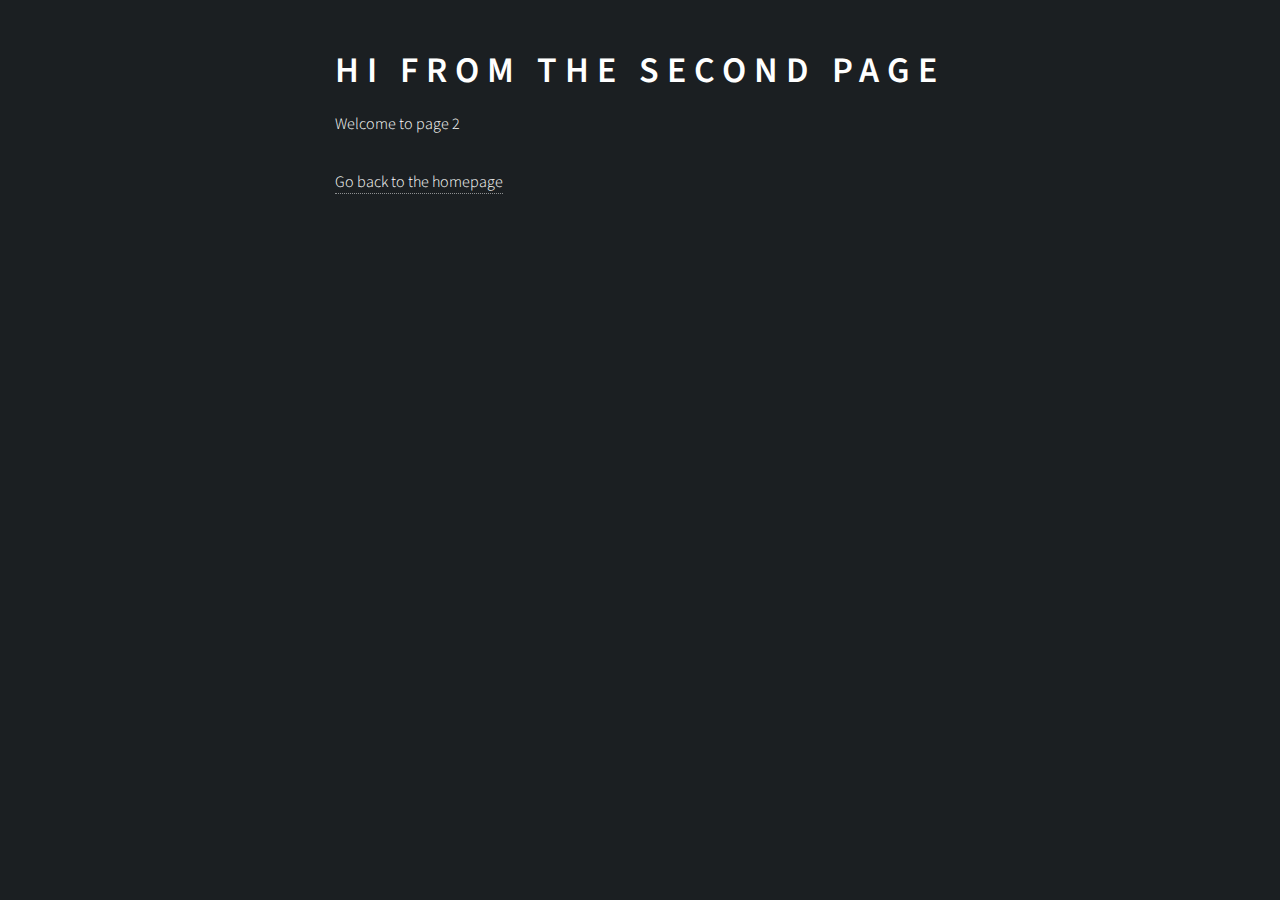
<file: page-2/index.html>
<!DOCTYPE html><html lang="en"><head><meta charSet="utf-8"/><meta http-equiv="x-ua-compatible" content="ie=edge"/><meta name="viewport" content="width=device-width, initial-scale=1, shrink-to-fit=no"/><style data-href="/styles.547dcedeafc4765e880c.css">@import url(https://fonts.googleapis.com/css?family=Source+Sans+Pro:300italic,600italic,300,600);
/*!
 *  Font Awesome 4.7.0 by @davegandy - http://fontawesome.io - @fontawesome
 *  License - http://fontawesome.io/license (Font: SIL OFL 1.1, CSS: MIT License)
 */@font-face{font-family:FontAwesome;src:url(/static/fontawesome-webfont-674f50d287a8c48dc19ba404d20fe713.eot);src:url(/static/fontawesome-webfont-674f50d287a8c48dc19ba404d20fe713.eot?#iefix&v=4.7.0) format("embedded-opentype"),url(/static/fontawesome-webfont-af7ae505a9eed503f8b8e6982036873e.woff2) format("woff2"),url(/static/fontawesome-webfont-fee66e712a8a08eef5805a46892932ad.woff) format("woff"),url(/static/fontawesome-webfont-b06871f281fee6b241d60582ae9369b9.ttf) format("truetype"),url(/static/fontawesome-webfont-912ec66d7572ff821749319396470bde.svg#fontawesomeregular) format("svg");font-weight:400;font-style:normal}.fa{display:inline-block;font:normal normal normal 14px/1 FontAwesome;font-size:inherit;text-rendering:auto;-webkit-font-smoothing:antialiased;-moz-osx-font-smoothing:grayscale}.fa-lg{font-size:1.33333333em;line-height:.75em;vertical-align:-15%}.fa-2x{font-size:2em}.fa-3x{font-size:3em}.fa-4x{font-size:4em}.fa-5x{font-size:5em}.fa-fw{width:1.28571429em;text-align:center}.fa-ul{padding-left:0;margin-left:2.14285714em;list-style-type:none}.fa-ul>li{position:relative}.fa-li{position:absolute;left:-2.14285714em;width:2.14285714em;top:.14285714em;text-align:center}.fa-li.fa-lg{left:-1.85714286em}.fa-border{padding:.2em .25em .15em;border:.08em solid #eee;border-radius:.1em}.fa-pull-left{float:left}.fa-pull-right{float:right}.fa.fa-pull-left{margin-right:.3em}.fa.fa-pull-right{margin-left:.3em}.pull-right{float:right}.pull-left{float:left}.fa.pull-left{margin-right:.3em}.fa.pull-right{margin-left:.3em}.fa-spin{animation:fa-spin 2s linear infinite}.fa-pulse{animation:fa-spin 1s steps(8) infinite}@keyframes fa-spin{0%{transform:rotate(0deg)}to{transform:rotate(359deg)}}.fa-rotate-90{-ms-filter:"progid:DXImageTransform.Microsoft.BasicImage(rotation=1)";transform:rotate(90deg)}.fa-rotate-180{-ms-filter:"progid:DXImageTransform.Microsoft.BasicImage(rotation=2)";transform:rotate(180deg)}.fa-rotate-270{-ms-filter:"progid:DXImageTransform.Microsoft.BasicImage(rotation=3)";transform:rotate(270deg)}.fa-flip-horizontal{-ms-filter:"progid:DXImageTransform.Microsoft.BasicImage(rotation=0, mirror=1)";transform:scaleX(-1)}.fa-flip-vertical{-ms-filter:"progid:DXImageTransform.Microsoft.BasicImage(rotation=2, mirror=1)";transform:scaleY(-1)}:root .fa-flip-horizontal,:root .fa-flip-vertical,:root .fa-rotate-90,:root .fa-rotate-180,:root .fa-rotate-270{-webkit-filter:none;filter:none}.fa-stack{position:relative;display:inline-block;width:2em;height:2em;line-height:2em;vertical-align:middle}.fa-stack-1x,.fa-stack-2x{position:absolute;left:0;width:100%;text-align:center}.fa-stack-1x{line-height:inherit}.fa-stack-2x{font-size:2em}.fa-inverse{color:#fff}.fa-glass:before{content:"\F000"}.fa-music:before{content:"\F001"}.fa-search:before{content:"\F002"}.fa-envelope-o:before{content:"\F003"}.fa-heart:before{content:"\F004"}.fa-star:before{content:"\F005"}.fa-star-o:before{content:"\F006"}.fa-user:before{content:"\F007"}.fa-film:before{content:"\F008"}.fa-th-large:before{content:"\F009"}.fa-th:before{content:"\F00A"}.fa-th-list:before{content:"\F00B"}.fa-check:before{content:"\F00C"}.fa-close:before,.fa-remove:before,.fa-times:before{content:"\F00D"}.fa-search-plus:before{content:"\F00E"}.fa-search-minus:before{content:"\F010"}.fa-power-off:before{content:"\F011"}.fa-signal:before{content:"\F012"}.fa-cog:before,.fa-gear:before{content:"\F013"}.fa-trash-o:before{content:"\F014"}.fa-home:before{content:"\F015"}.fa-file-o:before{content:"\F016"}.fa-clock-o:before{content:"\F017"}.fa-road:before{content:"\F018"}.fa-download:before{content:"\F019"}.fa-arrow-circle-o-down:before{content:"\F01A"}.fa-arrow-circle-o-up:before{content:"\F01B"}.fa-inbox:before{content:"\F01C"}.fa-play-circle-o:before{content:"\F01D"}.fa-repeat:before,.fa-rotate-right:before{content:"\F01E"}.fa-refresh:before{content:"\F021"}.fa-list-alt:before{content:"\F022"}.fa-lock:before{content:"\F023"}.fa-flag:before{content:"\F024"}.fa-headphones:before{content:"\F025"}.fa-volume-off:before{content:"\F026"}.fa-volume-down:before{content:"\F027"}.fa-volume-up:before{content:"\F028"}.fa-qrcode:before{content:"\F029"}.fa-barcode:before{content:"\F02A"}.fa-tag:before{content:"\F02B"}.fa-tags:before{content:"\F02C"}.fa-book:before{content:"\F02D"}.fa-bookmark:before{content:"\F02E"}.fa-print:before{content:"\F02F"}.fa-camera:before{content:"\F030"}.fa-font:before{content:"\F031"}.fa-bold:before{content:"\F032"}.fa-italic:before{content:"\F033"}.fa-text-height:before{content:"\F034"}.fa-text-width:before{content:"\F035"}.fa-align-left:before{content:"\F036"}.fa-align-center:before{content:"\F037"}.fa-align-right:before{content:"\F038"}.fa-align-justify:before{content:"\F039"}.fa-list:before{content:"\F03A"}.fa-dedent:before,.fa-outdent:before{content:"\F03B"}.fa-indent:before{content:"\F03C"}.fa-video-camera:before{content:"\F03D"}.fa-image:before,.fa-photo:before,.fa-picture-o:before{content:"\F03E"}.fa-pencil:before{content:"\F040"}.fa-map-marker:before{content:"\F041"}.fa-adjust:before{content:"\F042"}.fa-tint:before{content:"\F043"}.fa-edit:before,.fa-pencil-square-o:before{content:"\F044"}.fa-share-square-o:before{content:"\F045"}.fa-check-square-o:before{content:"\F046"}.fa-arrows:before{content:"\F047"}.fa-step-backward:before{content:"\F048"}.fa-fast-backward:before{content:"\F049"}.fa-backward:before{content:"\F04A"}.fa-play:before{content:"\F04B"}.fa-pause:before{content:"\F04C"}.fa-stop:before{content:"\F04D"}.fa-forward:before{content:"\F04E"}.fa-fast-forward:before{content:"\F050"}.fa-step-forward:before{content:"\F051"}.fa-eject:before{content:"\F052"}.fa-chevron-left:before{content:"\F053"}.fa-chevron-right:before{content:"\F054"}.fa-plus-circle:before{content:"\F055"}.fa-minus-circle:before{content:"\F056"}.fa-times-circle:before{content:"\F057"}.fa-check-circle:before{content:"\F058"}.fa-question-circle:before{content:"\F059"}.fa-info-circle:before{content:"\F05A"}.fa-crosshairs:before{content:"\F05B"}.fa-times-circle-o:before{content:"\F05C"}.fa-check-circle-o:before{content:"\F05D"}.fa-ban:before{content:"\F05E"}.fa-arrow-left:before{content:"\F060"}.fa-arrow-right:before{content:"\F061"}.fa-arrow-up:before{content:"\F062"}.fa-arrow-down:before{content:"\F063"}.fa-mail-forward:before,.fa-share:before{content:"\F064"}.fa-expand:before{content:"\F065"}.fa-compress:before{content:"\F066"}.fa-plus:before{content:"\F067"}.fa-minus:before{content:"\F068"}.fa-asterisk:before{content:"\F069"}.fa-exclamation-circle:before{content:"\F06A"}.fa-gift:before{content:"\F06B"}.fa-leaf:before{content:"\F06C"}.fa-fire:before{content:"\F06D"}.fa-eye:before{content:"\F06E"}.fa-eye-slash:before{content:"\F070"}.fa-exclamation-triangle:before,.fa-warning:before{content:"\F071"}.fa-plane:before{content:"\F072"}.fa-calendar:before{content:"\F073"}.fa-random:before{content:"\F074"}.fa-comment:before{content:"\F075"}.fa-magnet:before{content:"\F076"}.fa-chevron-up:before{content:"\F077"}.fa-chevron-down:before{content:"\F078"}.fa-retweet:before{content:"\F079"}.fa-shopping-cart:before{content:"\F07A"}.fa-folder:before{content:"\F07B"}.fa-folder-open:before{content:"\F07C"}.fa-arrows-v:before{content:"\F07D"}.fa-arrows-h:before{content:"\F07E"}.fa-bar-chart-o:before,.fa-bar-chart:before{content:"\F080"}.fa-twitter-square:before{content:"\F081"}.fa-facebook-square:before{content:"\F082"}.fa-camera-retro:before{content:"\F083"}.fa-key:before{content:"\F084"}.fa-cogs:before,.fa-gears:before{content:"\F085"}.fa-comments:before{content:"\F086"}.fa-thumbs-o-up:before{content:"\F087"}.fa-thumbs-o-down:before{content:"\F088"}.fa-star-half:before{content:"\F089"}.fa-heart-o:before{content:"\F08A"}.fa-sign-out:before{content:"\F08B"}.fa-linkedin-square:before{content:"\F08C"}.fa-thumb-tack:before{content:"\F08D"}.fa-external-link:before{content:"\F08E"}.fa-sign-in:before{content:"\F090"}.fa-trophy:before{content:"\F091"}.fa-github-square:before{content:"\F092"}.fa-upload:before{content:"\F093"}.fa-lemon-o:before{content:"\F094"}.fa-phone:before{content:"\F095"}.fa-square-o:before{content:"\F096"}.fa-bookmark-o:before{content:"\F097"}.fa-phone-square:before{content:"\F098"}.fa-twitter:before{content:"\F099"}.fa-facebook-f:before,.fa-facebook:before{content:"\F09A"}.fa-github:before{content:"\F09B"}.fa-unlock:before{content:"\F09C"}.fa-credit-card:before{content:"\F09D"}.fa-feed:before,.fa-rss:before{content:"\F09E"}.fa-hdd-o:before{content:"\F0A0"}.fa-bullhorn:before{content:"\F0A1"}.fa-bell:before{content:"\F0F3"}.fa-certificate:before{content:"\F0A3"}.fa-hand-o-right:before{content:"\F0A4"}.fa-hand-o-left:before{content:"\F0A5"}.fa-hand-o-up:before{content:"\F0A6"}.fa-hand-o-down:before{content:"\F0A7"}.fa-arrow-circle-left:before{content:"\F0A8"}.fa-arrow-circle-right:before{content:"\F0A9"}.fa-arrow-circle-up:before{content:"\F0AA"}.fa-arrow-circle-down:before{content:"\F0AB"}.fa-globe:before{content:"\F0AC"}.fa-wrench:before{content:"\F0AD"}.fa-tasks:before{content:"\F0AE"}.fa-filter:before{content:"\F0B0"}.fa-briefcase:before{content:"\F0B1"}.fa-arrows-alt:before{content:"\F0B2"}.fa-group:before,.fa-users:before{content:"\F0C0"}.fa-chain:before,.fa-link:before{content:"\F0C1"}.fa-cloud:before{content:"\F0C2"}.fa-flask:before{content:"\F0C3"}.fa-cut:before,.fa-scissors:before{content:"\F0C4"}.fa-copy:before,.fa-files-o:before{content:"\F0C5"}.fa-paperclip:before{content:"\F0C6"}.fa-floppy-o:before,.fa-save:before{content:"\F0C7"}.fa-square:before{content:"\F0C8"}.fa-bars:before,.fa-navicon:before,.fa-reorder:before{content:"\F0C9"}.fa-list-ul:before{content:"\F0CA"}.fa-list-ol:before{content:"\F0CB"}.fa-strikethrough:before{content:"\F0CC"}.fa-underline:before{content:"\F0CD"}.fa-table:before{content:"\F0CE"}.fa-magic:before{content:"\F0D0"}.fa-truck:before{content:"\F0D1"}.fa-pinterest:before{content:"\F0D2"}.fa-pinterest-square:before{content:"\F0D3"}.fa-google-plus-square:before{content:"\F0D4"}.fa-google-plus:before{content:"\F0D5"}.fa-money:before{content:"\F0D6"}.fa-caret-down:before{content:"\F0D7"}.fa-caret-up:before{content:"\F0D8"}.fa-caret-left:before{content:"\F0D9"}.fa-caret-right:before{content:"\F0DA"}.fa-columns:before{content:"\F0DB"}.fa-sort:before,.fa-unsorted:before{content:"\F0DC"}.fa-sort-desc:before,.fa-sort-down:before{content:"\F0DD"}.fa-sort-asc:before,.fa-sort-up:before{content:"\F0DE"}.fa-envelope:before{content:"\F0E0"}.fa-linkedin:before{content:"\F0E1"}.fa-rotate-left:before,.fa-undo:before{content:"\F0E2"}.fa-gavel:before,.fa-legal:before{content:"\F0E3"}.fa-dashboard:before,.fa-tachometer:before{content:"\F0E4"}.fa-comment-o:before{content:"\F0E5"}.fa-comments-o:before{content:"\F0E6"}.fa-bolt:before,.fa-flash:before{content:"\F0E7"}.fa-sitemap:before{content:"\F0E8"}.fa-umbrella:before{content:"\F0E9"}.fa-clipboard:before,.fa-paste:before{content:"\F0EA"}.fa-lightbulb-o:before{content:"\F0EB"}.fa-exchange:before{content:"\F0EC"}.fa-cloud-download:before{content:"\F0ED"}.fa-cloud-upload:before{content:"\F0EE"}.fa-user-md:before{content:"\F0F0"}.fa-stethoscope:before{content:"\F0F1"}.fa-suitcase:before{content:"\F0F2"}.fa-bell-o:before{content:"\F0A2"}.fa-coffee:before{content:"\F0F4"}.fa-cutlery:before{content:"\F0F5"}.fa-file-text-o:before{content:"\F0F6"}.fa-building-o:before{content:"\F0F7"}.fa-hospital-o:before{content:"\F0F8"}.fa-ambulance:before{content:"\F0F9"}.fa-medkit:before{content:"\F0FA"}.fa-fighter-jet:before{content:"\F0FB"}.fa-beer:before{content:"\F0FC"}.fa-h-square:before{content:"\F0FD"}.fa-plus-square:before{content:"\F0FE"}.fa-angle-double-left:before{content:"\F100"}.fa-angle-double-right:before{content:"\F101"}.fa-angle-double-up:before{content:"\F102"}.fa-angle-double-down:before{content:"\F103"}.fa-angle-left:before{content:"\F104"}.fa-angle-right:before{content:"\F105"}.fa-angle-up:before{content:"\F106"}.fa-angle-down:before{content:"\F107"}.fa-desktop:before{content:"\F108"}.fa-laptop:before{content:"\F109"}.fa-tablet:before{content:"\F10A"}.fa-mobile-phone:before,.fa-mobile:before{content:"\F10B"}.fa-circle-o:before{content:"\F10C"}.fa-quote-left:before{content:"\F10D"}.fa-quote-right:before{content:"\F10E"}.fa-spinner:before{content:"\F110"}.fa-circle:before{content:"\F111"}.fa-mail-reply:before,.fa-reply:before{content:"\F112"}.fa-github-alt:before{content:"\F113"}.fa-folder-o:before{content:"\F114"}.fa-folder-open-o:before{content:"\F115"}.fa-smile-o:before{content:"\F118"}.fa-frown-o:before{content:"\F119"}.fa-meh-o:before{content:"\F11A"}.fa-gamepad:before{content:"\F11B"}.fa-keyboard-o:before{content:"\F11C"}.fa-flag-o:before{content:"\F11D"}.fa-flag-checkered:before{content:"\F11E"}.fa-terminal:before{content:"\F120"}.fa-code:before{content:"\F121"}.fa-mail-reply-all:before,.fa-reply-all:before{content:"\F122"}.fa-star-half-empty:before,.fa-star-half-full:before,.fa-star-half-o:before{content:"\F123"}.fa-location-arrow:before{content:"\F124"}.fa-crop:before{content:"\F125"}.fa-code-fork:before{content:"\F126"}.fa-chain-broken:before,.fa-unlink:before{content:"\F127"}.fa-question:before{content:"\F128"}.fa-info:before{content:"\F129"}.fa-exclamation:before{content:"\F12A"}.fa-superscript:before{content:"\F12B"}.fa-subscript:before{content:"\F12C"}.fa-eraser:before{content:"\F12D"}.fa-puzzle-piece:before{content:"\F12E"}.fa-microphone:before{content:"\F130"}.fa-microphone-slash:before{content:"\F131"}.fa-shield:before{content:"\F132"}.fa-calendar-o:before{content:"\F133"}.fa-fire-extinguisher:before{content:"\F134"}.fa-rocket:before{content:"\F135"}.fa-maxcdn:before{content:"\F136"}.fa-chevron-circle-left:before{content:"\F137"}.fa-chevron-circle-right:before{content:"\F138"}.fa-chevron-circle-up:before{content:"\F139"}.fa-chevron-circle-down:before{content:"\F13A"}.fa-html5:before{content:"\F13B"}.fa-css3:before{content:"\F13C"}.fa-anchor:before{content:"\F13D"}.fa-unlock-alt:before{content:"\F13E"}.fa-bullseye:before{content:"\F140"}.fa-ellipsis-h:before{content:"\F141"}.fa-ellipsis-v:before{content:"\F142"}.fa-rss-square:before{content:"\F143"}.fa-play-circle:before{content:"\F144"}.fa-ticket:before{content:"\F145"}.fa-minus-square:before{content:"\F146"}.fa-minus-square-o:before{content:"\F147"}.fa-level-up:before{content:"\F148"}.fa-level-down:before{content:"\F149"}.fa-check-square:before{content:"\F14A"}.fa-pencil-square:before{content:"\F14B"}.fa-external-link-square:before{content:"\F14C"}.fa-share-square:before{content:"\F14D"}.fa-compass:before{content:"\F14E"}.fa-caret-square-o-down:before,.fa-toggle-down:before{content:"\F150"}.fa-caret-square-o-up:before,.fa-toggle-up:before{content:"\F151"}.fa-caret-square-o-right:before,.fa-toggle-right:before{content:"\F152"}.fa-eur:before,.fa-euro:before{content:"\F153"}.fa-gbp:before{content:"\F154"}.fa-dollar:before,.fa-usd:before{content:"\F155"}.fa-inr:before,.fa-rupee:before{content:"\F156"}.fa-cny:before,.fa-jpy:before,.fa-rmb:before,.fa-yen:before{content:"\F157"}.fa-rouble:before,.fa-rub:before,.fa-ruble:before{content:"\F158"}.fa-krw:before,.fa-won:before{content:"\F159"}.fa-bitcoin:before,.fa-btc:before{content:"\F15A"}.fa-file:before{content:"\F15B"}.fa-file-text:before{content:"\F15C"}.fa-sort-alpha-asc:before{content:"\F15D"}.fa-sort-alpha-desc:before{content:"\F15E"}.fa-sort-amount-asc:before{content:"\F160"}.fa-sort-amount-desc:before{content:"\F161"}.fa-sort-numeric-asc:before{content:"\F162"}.fa-sort-numeric-desc:before{content:"\F163"}.fa-thumbs-up:before{content:"\F164"}.fa-thumbs-down:before{content:"\F165"}.fa-youtube-square:before{content:"\F166"}.fa-youtube:before{content:"\F167"}.fa-xing:before{content:"\F168"}.fa-xing-square:before{content:"\F169"}.fa-youtube-play:before{content:"\F16A"}.fa-dropbox:before{content:"\F16B"}.fa-stack-overflow:before{content:"\F16C"}.fa-instagram:before{content:"\F16D"}.fa-flickr:before{content:"\F16E"}.fa-adn:before{content:"\F170"}.fa-bitbucket:before{content:"\F171"}.fa-bitbucket-square:before{content:"\F172"}.fa-tumblr:before{content:"\F173"}.fa-tumblr-square:before{content:"\F174"}.fa-long-arrow-down:before{content:"\F175"}.fa-long-arrow-up:before{content:"\F176"}.fa-long-arrow-left:before{content:"\F177"}.fa-long-arrow-right:before{content:"\F178"}.fa-apple:before{content:"\F179"}.fa-windows:before{content:"\F17A"}.fa-android:before{content:"\F17B"}.fa-linux:before{content:"\F17C"}.fa-dribbble:before{content:"\F17D"}.fa-skype:before{content:"\F17E"}.fa-foursquare:before{content:"\F180"}.fa-trello:before{content:"\F181"}.fa-female:before{content:"\F182"}.fa-male:before{content:"\F183"}.fa-gittip:before,.fa-gratipay:before{content:"\F184"}.fa-sun-o:before{content:"\F185"}.fa-moon-o:before{content:"\F186"}.fa-archive:before{content:"\F187"}.fa-bug:before{content:"\F188"}.fa-vk:before{content:"\F189"}.fa-weibo:before{content:"\F18A"}.fa-renren:before{content:"\F18B"}.fa-pagelines:before{content:"\F18C"}.fa-stack-exchange:before{content:"\F18D"}.fa-arrow-circle-o-right:before{content:"\F18E"}.fa-arrow-circle-o-left:before{content:"\F190"}.fa-caret-square-o-left:before,.fa-toggle-left:before{content:"\F191"}.fa-dot-circle-o:before{content:"\F192"}.fa-wheelchair:before{content:"\F193"}.fa-vimeo-square:before{content:"\F194"}.fa-try:before,.fa-turkish-lira:before{content:"\F195"}.fa-plus-square-o:before{content:"\F196"}.fa-space-shuttle:before{content:"\F197"}.fa-slack:before{content:"\F198"}.fa-envelope-square:before{content:"\F199"}.fa-wordpress:before{content:"\F19A"}.fa-openid:before{content:"\F19B"}.fa-bank:before,.fa-institution:before,.fa-university:before{content:"\F19C"}.fa-graduation-cap:before,.fa-mortar-board:before{content:"\F19D"}.fa-yahoo:before{content:"\F19E"}.fa-google:before{content:"\F1A0"}.fa-reddit:before{content:"\F1A1"}.fa-reddit-square:before{content:"\F1A2"}.fa-stumbleupon-circle:before{content:"\F1A3"}.fa-stumbleupon:before{content:"\F1A4"}.fa-delicious:before{content:"\F1A5"}.fa-digg:before{content:"\F1A6"}.fa-pied-piper-pp:before{content:"\F1A7"}.fa-pied-piper-alt:before{content:"\F1A8"}.fa-drupal:before{content:"\F1A9"}.fa-joomla:before{content:"\F1AA"}.fa-language:before{content:"\F1AB"}.fa-fax:before{content:"\F1AC"}.fa-building:before{content:"\F1AD"}.fa-child:before{content:"\F1AE"}.fa-paw:before{content:"\F1B0"}.fa-spoon:before{content:"\F1B1"}.fa-cube:before{content:"\F1B2"}.fa-cubes:before{content:"\F1B3"}.fa-behance:before{content:"\F1B4"}.fa-behance-square:before{content:"\F1B5"}.fa-steam:before{content:"\F1B6"}.fa-steam-square:before{content:"\F1B7"}.fa-recycle:before{content:"\F1B8"}.fa-automobile:before,.fa-car:before{content:"\F1B9"}.fa-cab:before,.fa-taxi:before{content:"\F1BA"}.fa-tree:before{content:"\F1BB"}.fa-spotify:before{content:"\F1BC"}.fa-deviantart:before{content:"\F1BD"}.fa-soundcloud:before{content:"\F1BE"}.fa-database:before{content:"\F1C0"}.fa-file-pdf-o:before{content:"\F1C1"}.fa-file-word-o:before{content:"\F1C2"}.fa-file-excel-o:before{content:"\F1C3"}.fa-file-powerpoint-o:before{content:"\F1C4"}.fa-file-image-o:before,.fa-file-photo-o:before,.fa-file-picture-o:before{content:"\F1C5"}.fa-file-archive-o:before,.fa-file-zip-o:before{content:"\F1C6"}.fa-file-audio-o:before,.fa-file-sound-o:before{content:"\F1C7"}.fa-file-movie-o:before,.fa-file-video-o:before{content:"\F1C8"}.fa-file-code-o:before{content:"\F1C9"}.fa-vine:before{content:"\F1CA"}.fa-codepen:before{content:"\F1CB"}.fa-jsfiddle:before{content:"\F1CC"}.fa-life-bouy:before,.fa-life-buoy:before,.fa-life-ring:before,.fa-life-saver:before,.fa-support:before{content:"\F1CD"}.fa-circle-o-notch:before{content:"\F1CE"}.fa-ra:before,.fa-rebel:before,.fa-resistance:before{content:"\F1D0"}.fa-empire:before,.fa-ge:before{content:"\F1D1"}.fa-git-square:before{content:"\F1D2"}.fa-git:before{content:"\F1D3"}.fa-hacker-news:before,.fa-y-combinator-square:before,.fa-yc-square:before{content:"\F1D4"}.fa-tencent-weibo:before{content:"\F1D5"}.fa-qq:before{content:"\F1D6"}.fa-wechat:before,.fa-weixin:before{content:"\F1D7"}.fa-paper-plane:before,.fa-send:before{content:"\F1D8"}.fa-paper-plane-o:before,.fa-send-o:before{content:"\F1D9"}.fa-history:before{content:"\F1DA"}.fa-circle-thin:before{content:"\F1DB"}.fa-header:before{content:"\F1DC"}.fa-paragraph:before{content:"\F1DD"}.fa-sliders:before{content:"\F1DE"}.fa-share-alt:before{content:"\F1E0"}.fa-share-alt-square:before{content:"\F1E1"}.fa-bomb:before{content:"\F1E2"}.fa-futbol-o:before,.fa-soccer-ball-o:before{content:"\F1E3"}.fa-tty:before{content:"\F1E4"}.fa-binoculars:before{content:"\F1E5"}.fa-plug:before{content:"\F1E6"}.fa-slideshare:before{content:"\F1E7"}.fa-twitch:before{content:"\F1E8"}.fa-yelp:before{content:"\F1E9"}.fa-newspaper-o:before{content:"\F1EA"}.fa-wifi:before{content:"\F1EB"}.fa-calculator:before{content:"\F1EC"}.fa-paypal:before{content:"\F1ED"}.fa-google-wallet:before{content:"\F1EE"}.fa-cc-visa:before{content:"\F1F0"}.fa-cc-mastercard:before{content:"\F1F1"}.fa-cc-discover:before{content:"\F1F2"}.fa-cc-amex:before{content:"\F1F3"}.fa-cc-paypal:before{content:"\F1F4"}.fa-cc-stripe:before{content:"\F1F5"}.fa-bell-slash:before{content:"\F1F6"}.fa-bell-slash-o:before{content:"\F1F7"}.fa-trash:before{content:"\F1F8"}.fa-copyright:before{content:"\F1F9"}.fa-at:before{content:"\F1FA"}.fa-eyedropper:before{content:"\F1FB"}.fa-paint-brush:before{content:"\F1FC"}.fa-birthday-cake:before{content:"\F1FD"}.fa-area-chart:before{content:"\F1FE"}.fa-pie-chart:before{content:"\F200"}.fa-line-chart:before{content:"\F201"}.fa-lastfm:before{content:"\F202"}.fa-lastfm-square:before{content:"\F203"}.fa-toggle-off:before{content:"\F204"}.fa-toggle-on:before{content:"\F205"}.fa-bicycle:before{content:"\F206"}.fa-bus:before{content:"\F207"}.fa-ioxhost:before{content:"\F208"}.fa-angellist:before{content:"\F209"}.fa-cc:before{content:"\F20A"}.fa-ils:before,.fa-shekel:before,.fa-sheqel:before{content:"\F20B"}.fa-meanpath:before{content:"\F20C"}.fa-buysellads:before{content:"\F20D"}.fa-connectdevelop:before{content:"\F20E"}.fa-dashcube:before{content:"\F210"}.fa-forumbee:before{content:"\F211"}.fa-leanpub:before{content:"\F212"}.fa-sellsy:before{content:"\F213"}.fa-shirtsinbulk:before{content:"\F214"}.fa-simplybuilt:before{content:"\F215"}.fa-skyatlas:before{content:"\F216"}.fa-cart-plus:before{content:"\F217"}.fa-cart-arrow-down:before{content:"\F218"}.fa-diamond:before{content:"\F219"}.fa-ship:before{content:"\F21A"}.fa-user-secret:before{content:"\F21B"}.fa-motorcycle:before{content:"\F21C"}.fa-street-view:before{content:"\F21D"}.fa-heartbeat:before{content:"\F21E"}.fa-venus:before{content:"\F221"}.fa-mars:before{content:"\F222"}.fa-mercury:before{content:"\F223"}.fa-intersex:before,.fa-transgender:before{content:"\F224"}.fa-transgender-alt:before{content:"\F225"}.fa-venus-double:before{content:"\F226"}.fa-mars-double:before{content:"\F227"}.fa-venus-mars:before{content:"\F228"}.fa-mars-stroke:before{content:"\F229"}.fa-mars-stroke-v:before{content:"\F22A"}.fa-mars-stroke-h:before{content:"\F22B"}.fa-neuter:before{content:"\F22C"}.fa-genderless:before{content:"\F22D"}.fa-facebook-official:before{content:"\F230"}.fa-pinterest-p:before{content:"\F231"}.fa-whatsapp:before{content:"\F232"}.fa-server:before{content:"\F233"}.fa-user-plus:before{content:"\F234"}.fa-user-times:before{content:"\F235"}.fa-bed:before,.fa-hotel:before{content:"\F236"}.fa-viacoin:before{content:"\F237"}.fa-train:before{content:"\F238"}.fa-subway:before{content:"\F239"}.fa-medium:before{content:"\F23A"}.fa-y-combinator:before,.fa-yc:before{content:"\F23B"}.fa-optin-monster:before{content:"\F23C"}.fa-opencart:before{content:"\F23D"}.fa-expeditedssl:before{content:"\F23E"}.fa-battery-4:before,.fa-battery-full:before,.fa-battery:before{content:"\F240"}.fa-battery-3:before,.fa-battery-three-quarters:before{content:"\F241"}.fa-battery-2:before,.fa-battery-half:before{content:"\F242"}.fa-battery-1:before,.fa-battery-quarter:before{content:"\F243"}.fa-battery-0:before,.fa-battery-empty:before{content:"\F244"}.fa-mouse-pointer:before{content:"\F245"}.fa-i-cursor:before{content:"\F246"}.fa-object-group:before{content:"\F247"}.fa-object-ungroup:before{content:"\F248"}.fa-sticky-note:before{content:"\F249"}.fa-sticky-note-o:before{content:"\F24A"}.fa-cc-jcb:before{content:"\F24B"}.fa-cc-diners-club:before{content:"\F24C"}.fa-clone:before{content:"\F24D"}.fa-balance-scale:before{content:"\F24E"}.fa-hourglass-o:before{content:"\F250"}.fa-hourglass-1:before,.fa-hourglass-start:before{content:"\F251"}.fa-hourglass-2:before,.fa-hourglass-half:before{content:"\F252"}.fa-hourglass-3:before,.fa-hourglass-end:before{content:"\F253"}.fa-hourglass:before{content:"\F254"}.fa-hand-grab-o:before,.fa-hand-rock-o:before{content:"\F255"}.fa-hand-paper-o:before,.fa-hand-stop-o:before{content:"\F256"}.fa-hand-scissors-o:before{content:"\F257"}.fa-hand-lizard-o:before{content:"\F258"}.fa-hand-spock-o:before{content:"\F259"}.fa-hand-pointer-o:before{content:"\F25A"}.fa-hand-peace-o:before{content:"\F25B"}.fa-trademark:before{content:"\F25C"}.fa-registered:before{content:"\F25D"}.fa-creative-commons:before{content:"\F25E"}.fa-gg:before{content:"\F260"}.fa-gg-circle:before{content:"\F261"}.fa-tripadvisor:before{content:"\F262"}.fa-odnoklassniki:before{content:"\F263"}.fa-odnoklassniki-square:before{content:"\F264"}.fa-get-pocket:before{content:"\F265"}.fa-wikipedia-w:before{content:"\F266"}.fa-safari:before{content:"\F267"}.fa-chrome:before{content:"\F268"}.fa-firefox:before{content:"\F269"}.fa-opera:before{content:"\F26A"}.fa-internet-explorer:before{content:"\F26B"}.fa-television:before,.fa-tv:before{content:"\F26C"}.fa-contao:before{content:"\F26D"}.fa-500px:before{content:"\F26E"}.fa-amazon:before{content:"\F270"}.fa-calendar-plus-o:before{content:"\F271"}.fa-calendar-minus-o:before{content:"\F272"}.fa-calendar-times-o:before{content:"\F273"}.fa-calendar-check-o:before{content:"\F274"}.fa-industry:before{content:"\F275"}.fa-map-pin:before{content:"\F276"}.fa-map-signs:before{content:"\F277"}.fa-map-o:before{content:"\F278"}.fa-map:before{content:"\F279"}.fa-commenting:before{content:"\F27A"}.fa-commenting-o:before{content:"\F27B"}.fa-houzz:before{content:"\F27C"}.fa-vimeo:before{content:"\F27D"}.fa-black-tie:before{content:"\F27E"}.fa-fonticons:before{content:"\F280"}.fa-reddit-alien:before{content:"\F281"}.fa-edge:before{content:"\F282"}.fa-credit-card-alt:before{content:"\F283"}.fa-codiepie:before{content:"\F284"}.fa-modx:before{content:"\F285"}.fa-fort-awesome:before{content:"\F286"}.fa-usb:before{content:"\F287"}.fa-product-hunt:before{content:"\F288"}.fa-mixcloud:before{content:"\F289"}.fa-scribd:before{content:"\F28A"}.fa-pause-circle:before{content:"\F28B"}.fa-pause-circle-o:before{content:"\F28C"}.fa-stop-circle:before{content:"\F28D"}.fa-stop-circle-o:before{content:"\F28E"}.fa-shopping-bag:before{content:"\F290"}.fa-shopping-basket:before{content:"\F291"}.fa-hashtag:before{content:"\F292"}.fa-bluetooth:before{content:"\F293"}.fa-bluetooth-b:before{content:"\F294"}.fa-percent:before{content:"\F295"}.fa-gitlab:before{content:"\F296"}.fa-wpbeginner:before{content:"\F297"}.fa-wpforms:before{content:"\F298"}.fa-envira:before{content:"\F299"}.fa-universal-access:before{content:"\F29A"}.fa-wheelchair-alt:before{content:"\F29B"}.fa-question-circle-o:before{content:"\F29C"}.fa-blind:before{content:"\F29D"}.fa-audio-description:before{content:"\F29E"}.fa-volume-control-phone:before{content:"\F2A0"}.fa-braille:before{content:"\F2A1"}.fa-assistive-listening-systems:before{content:"\F2A2"}.fa-american-sign-language-interpreting:before,.fa-asl-interpreting:before{content:"\F2A3"}.fa-deaf:before,.fa-deafness:before,.fa-hard-of-hearing:before{content:"\F2A4"}.fa-glide:before{content:"\F2A5"}.fa-glide-g:before{content:"\F2A6"}.fa-sign-language:before,.fa-signing:before{content:"\F2A7"}.fa-low-vision:before{content:"\F2A8"}.fa-viadeo:before{content:"\F2A9"}.fa-viadeo-square:before{content:"\F2AA"}.fa-snapchat:before{content:"\F2AB"}.fa-snapchat-ghost:before{content:"\F2AC"}.fa-snapchat-square:before{content:"\F2AD"}.fa-pied-piper:before{content:"\F2AE"}.fa-first-order:before{content:"\F2B0"}.fa-yoast:before{content:"\F2B1"}.fa-themeisle:before{content:"\F2B2"}.fa-google-plus-circle:before,.fa-google-plus-official:before{content:"\F2B3"}.fa-fa:before,.fa-font-awesome:before{content:"\F2B4"}.fa-handshake-o:before{content:"\F2B5"}.fa-envelope-open:before{content:"\F2B6"}.fa-envelope-open-o:before{content:"\F2B7"}.fa-linode:before{content:"\F2B8"}.fa-address-book:before{content:"\F2B9"}.fa-address-book-o:before{content:"\F2BA"}.fa-address-card:before,.fa-vcard:before{content:"\F2BB"}.fa-address-card-o:before,.fa-vcard-o:before{content:"\F2BC"}.fa-user-circle:before{content:"\F2BD"}.fa-user-circle-o:before{content:"\F2BE"}.fa-user-o:before{content:"\F2C0"}.fa-id-badge:before{content:"\F2C1"}.fa-drivers-license:before,.fa-id-card:before{content:"\F2C2"}.fa-drivers-license-o:before,.fa-id-card-o:before{content:"\F2C3"}.fa-quora:before{content:"\F2C4"}.fa-free-code-camp:before{content:"\F2C5"}.fa-telegram:before{content:"\F2C6"}.fa-thermometer-4:before,.fa-thermometer-full:before,.fa-thermometer:before{content:"\F2C7"}.fa-thermometer-3:before,.fa-thermometer-three-quarters:before{content:"\F2C8"}.fa-thermometer-2:before,.fa-thermometer-half:before{content:"\F2C9"}.fa-thermometer-1:before,.fa-thermometer-quarter:before{content:"\F2CA"}.fa-thermometer-0:before,.fa-thermometer-empty:before{content:"\F2CB"}.fa-shower:before{content:"\F2CC"}.fa-bath:before,.fa-bathtub:before,.fa-s15:before{content:"\F2CD"}.fa-podcast:before{content:"\F2CE"}.fa-window-maximize:before{content:"\F2D0"}.fa-window-minimize:before{content:"\F2D1"}.fa-window-restore:before{content:"\F2D2"}.fa-times-rectangle:before,.fa-window-close:before{content:"\F2D3"}.fa-times-rectangle-o:before,.fa-window-close-o:before{content:"\F2D4"}.fa-bandcamp:before{content:"\F2D5"}.fa-grav:before{content:"\F2D6"}.fa-etsy:before{content:"\F2D7"}.fa-imdb:before{content:"\F2D8"}.fa-ravelry:before{content:"\F2D9"}.fa-eercast:before{content:"\F2DA"}.fa-microchip:before{content:"\F2DB"}.fa-snowflake-o:before{content:"\F2DC"}.fa-superpowers:before{content:"\F2DD"}.fa-wpexplorer:before{content:"\F2DE"}.fa-meetup:before{content:"\F2E0"}.sr-only{position:absolute;width:1px;height:1px;padding:0;margin:-1px;overflow:hidden;clip:rect(0,0,0,0);border:0}.sr-only-focusable:active,.sr-only-focusable:focus{position:static;width:auto;height:auto;margin:0;overflow:visible;clip:auto}a,abbr,acronym,address,applet,article,aside,audio,b,big,blockquote,body,canvas,caption,center,cite,code,dd,del,details,dfn,div,dl,dt,em,embed,fieldset,figcaption,figure,footer,form,h1,h2,h3,h4,h5,h6,header,hgroup,html,i,iframe,img,ins,kbd,label,legend,li,mark,menu,nav,object,ol,output,p,pre,q,ruby,s,samp,section,small,span,strike,strong,sub,summary,sup,table,tbody,td,tfoot,th,thead,time,tr,tt,u,ul,var,video{margin:0;padding:0;border:0;font-size:100%;font:inherit;vertical-align:baseline}article,aside,details,figcaption,figure,footer,header,hgroup,menu,nav,section{display:block}body{line-height:1}ol,ul{list-style:none}blockquote,q{quotes:none}blockquote:after,blockquote:before,q:after,q:before{content:"";content:none}table{border-collapse:collapse;border-spacing:0}body{-webkit-text-size-adjust:none}*,:after,:before{box-sizing:border-box}@-ms-viewport{width:device-width}@media screen and (max-width:480px){body,html{min-width:320px}}body{background:#1b1f22}body .body.is-loading *,body .body.is-loading :after,body .body.is-loading :before,body.is-loading *,body.is-loading :after,body.is-loading :before,body.is-switching *,body.is-switching :after,body.is-switching :before{animation:none!important;transition:none!important;transition-delay:none!important}html{font-size:16pt}@media screen and (max-width:1680px){html{font-size:12pt}}@media screen and (max-width:736px){html{font-size:11pt}}@media screen and (max-width:360px){html{font-size:10pt}}body,input,select,textarea{color:#fff;font-family:Source Sans Pro,sans-serif;font-weight:300;font-size:1rem;line-height:1.65}a{transition:color .2s ease-in-out,background-color .2s ease-in-out,border-bottom-color .2s ease-in-out;border-bottom:1px dotted hsla(0,0%,100%,.5);text-decoration:none;color:inherit}a:hover{border-bottom-color:transparent}b,strong{color:#fff;font-weight:600}em,i{font-style:italic}p{margin:0 0 2rem}h1,h2,h3,h4,h5,h6{color:#fff;font-weight:600;line-height:1.5;margin:0 0 1rem;text-transform:uppercase;letter-spacing:.2rem}h1 a,h2 a,h3 a,h4 a,h5 a,h6 a{color:inherit;text-decoration:none}h1.major,h2.major,h3.major,h4.major,h5.major,h6.major{border-bottom:1px solid #fff;width:-moz-max-content;width:-webkit-max-content;width:-ms-max-content;width:max-content;padding-bottom:.5rem;margin:0 0 2rem}h1{font-size:2.25rem;line-height:1.3}h1,h2{letter-spacing:.5rem}h2{font-size:1.5rem;line-height:1.4}h3{font-size:1rem}h4{font-size:.8rem}h5{font-size:.7rem}h6{font-size:.6rem}@media screen and (max-width:736px){h1{font-size:1.75rem;line-height:1.4}h2{font-size:1.25em;line-height:1.5}}sub{top:.5rem}sub,sup{font-size:.8rem;position:relative}sup{top:-.5rem}blockquote{border-left:4px solid #fff;font-style:italic;margin:0 0 2rem;padding:.5rem 0 .5rem 2rem}code{background:hsla(0,0%,100%,.075);border-radius:4px;margin:0 .25rem;padding:.25rem .65rem}code,pre{font-family:Courier New,monospace;font-size:.9rem}pre{-webkit-overflow-scrolling:touch;margin:0 0 2rem}pre code{display:block;line-height:1.75;padding:1rem 1.5rem;overflow-x:auto}hr{border:0;border-bottom:1px solid #fff;margin:2.75rem 0}.align-left{text-align:left}.align-center{text-align:center}.align-right{text-align:right}form{margin:0 0 2.5rem}form .field{margin:0 0 1.5rem}form .field.half{width:50%;float:left;padding:0 0 0 .75rem}form .field.half.first{padding:0 .75rem 0 0}form>.actions{margin:1.875rem 0 0!important}@media screen and (max-width:736px){form .field{margin:0 0 1.125rem}form .field.half{padding:0 0 0 .5625rem}form .field.half.first{padding:0 .5625rem 0 0}form>.actions{margin:1.5rem 0 0!important}}@media screen and (max-width:480px){form .field.half{width:100%;float:none;padding:0}form .field.half.first{padding:0}}label{color:#fff;display:block;font-size:.8rem;font-weight:300;letter-spacing:.2rem;line-height:1.5;margin:0 0 1rem;text-transform:uppercase}input[type=email],input[type=password],input[type=tel],input[type=text],select,textarea{-moz-appearance:none;-webkit-appearance:none;-ms-appearance:none;appearance:none;transition:border-color .2s ease-in-out,box-shadow .2s ease-in-out,background-color .2s ease-in-out;background:transparent;border-radius:4px;border:1px solid #fff;color:inherit;display:block;outline:0;padding:0 1rem;text-decoration:none;width:100%}input[type=email]:invalid,input[type=password]:invalid,input[type=tel]:invalid,input[type=text]:invalid,select:invalid,textarea:invalid{box-shadow:none}input[type=email]:focus,input[type=password]:focus,input[type=tel]:focus,input[type=text]:focus,select:focus,textarea:focus{background:hsla(0,0%,100%,.075);border-color:#fff;box-shadow:0 0 0 1px #fff}select option{background:#1b1f22;color:#fff}.select-wrapper{text-decoration:none;display:block;position:relative}.select-wrapper:before{-moz-osx-font-smoothing:grayscale;-webkit-font-smoothing:antialiased;font-family:FontAwesome;font-style:normal;font-weight:400;text-transform:none!important;color:#fff;content:"\F107";display:block;height:2.75rem;line-height:2.75rem;pointer-events:none;position:absolute;right:0;text-align:center;top:0;width:2.75rem}.select-wrapper select::-ms-expand{display:none}input[type=email],input[type=password],input[type=text],select{height:2.75rem}textarea{padding:.75rem 1rem}input[type=checkbox],input[type=radio]{-moz-appearance:none;-webkit-appearance:none;-ms-appearance:none;appearance:none;display:block;float:left;margin-right:-2rem;opacity:0;width:1rem;z-index:-1}input[type=checkbox]+label,input[type=radio]+label{text-decoration:none;-webkit-user-select:none;-ms-user-select:none;user-select:none;color:#fff;cursor:pointer;display:inline-block;font-size:.8rem;font-weight:300;margin:0 0 .5rem;padding-left:2.65rem;padding-right:.75rem;position:relative}input[type=checkbox]+label:before,input[type=radio]+label:before{-moz-osx-font-smoothing:grayscale;-webkit-font-smoothing:antialiased;font-family:FontAwesome;font-style:normal;font-weight:400;text-transform:none!important;transition:border-color .2s ease-in-out,box-shadow .2s ease-in-out,background-color .2s ease-in-out;border-radius:4px;border:1px solid #fff;content:"";display:inline-block;height:1.65rem;left:0;line-height:1.58125rem;position:absolute;text-align:center;top:-.125rem;width:1.65rem}input[type=checkbox]:checked+label:before,input[type=radio]:checked+label:before{background:#fff!important;border-color:#fff!important;color:#1b1f22;content:"\F00C"}input[type=checkbox]:focus+label:before,input[type=radio]:focus+label:before{background:hsla(0,0%,100%,.075);border-color:#fff;box-shadow:0 0 0 1px #fff}input[type=checkbox]+label:before{border-radius:4px}input[type=radio]+label:before{border-radius:100%}::-webkit-input-placeholder{color:hsla(0,0%,100%,.5)!important;opacity:1}:-moz-placeholder,::-moz-placeholder{color:hsla(0,0%,100%,.5)!important;opacity:1}:-ms-input-placeholder{color:hsla(0,0%,100%,.5)!important;opacity:1}.formerize-placeholder{color:hsla(0,0%,100%,.5)!important;opacity:1}.box{border-radius:4px;border:1px solid #fff;margin-bottom:2rem;padding:1.5em}.box>:last-child,.box>:last-child>:last-child,.box>:last-child>:last-child>:last-child{margin-bottom:0}.box.alt{border:0;border-radius:0;padding:0}.icon{text-decoration:none;border-bottom:none;position:relative}.icon:before{-moz-osx-font-smoothing:grayscale;-webkit-font-smoothing:antialiased;font-family:FontAwesome;font-style:normal;font-weight:400;text-transform:none!important}.icon>.label{display:none}.image{border-radius:4px;border:0;display:inline-block;position:relative}.image:before{-moz-pointer-events:none;-webkit-pointer-events:none;-ms-pointer-events:none;pointer-events:none;background-image:url([data-uri]);background-color:rgba(19,21,25,.5);content:"";height:100%;left:0;opacity:.5;position:absolute;top:0;width:100%}.image:before,.image img{border-radius:4px;display:block}.image.left,.image.right{max-width:40%}.image.left img,.image.right img{width:100%}.image.left{float:left;padding:0 1.5em 1em 0;top:.25em}.image.right{float:right;padding:0 0 1em 1.5em;top:.25em}.image.fit{display:block;margin:0 0 2rem;width:100%}.image.fit img{width:100%}.image.main{display:block;margin:2.5rem 0;width:100%}.image.main img{width:100%}@media screen and (max-width:736px){.image.main{margin:2rem 0}}@media screen and (max-width:480px){.image.main{margin:1.5rem 0}}ol{list-style:decimal;margin:0 0 2rem;padding-left:1.25em}ol li{padding-left:.25em}ul{list-style:disc;margin:0 0 2rem;padding-left:1em}ul li{padding-left:.5em}ul.alt{list-style:none;padding-left:0}ul.alt li{border-top:1px solid #fff;padding:.5em 0}ul.alt li:first-child{border-top:0;padding-top:0}ul.icons{cursor:default;list-style:none;padding-left:0}ul.icons li{display:inline-block;padding:0 .75em 0 0}ul.icons li:last-child{padding-right:0}ul.icons li a{border-radius:100%;box-shadow:inset 0 0 0 1px #fff;display:inline-block;height:2.25rem;line-height:2.25rem;text-align:center;width:2.25rem}ul.icons li a:hover{background-color:hsla(0,0%,100%,.075)}ul.icons li a:active{background-color:hsla(0,0%,100%,.175)}ul.actions{cursor:default;list-style:none;padding-left:0}ul.actions li{display:inline-block;padding:0 1rem 0 0;vertical-align:middle}ul.actions li:last-child{padding-right:0}ul.actions.small li{padding:0 .5rem 0 0}ul.actions.vertical li{display:block;padding:1rem 0 0}ul.actions.vertical li:first-child{padding-top:0}ul.actions.vertical li>*{margin-bottom:0}ul.actions.vertical.small li{padding:.5rem 0 0}ul.actions.vertical.small li:first-child{padding-top:0}ul.actions.fit{display:table;margin-left:-1rem;padding:0;table-layout:fixed;width:calc(100% + 1rem)}ul.actions.fit li{display:table-cell;padding:0 0 0 1rem}ul.actions.fit li>*{margin-bottom:0}ul.actions.fit.small{margin-left:-.5rem;width:calc(100% + .5rem)}ul.actions.fit.small li{padding:0 0 0 .5rem}@media screen and (max-width:480px){ul.actions{margin:0 0 2rem}ul.actions li{padding:1rem 0 0;display:block;text-align:center;width:100%}ul.actions li:first-child{padding-top:0}ul.actions li>*{width:100%;margin:0!important}ul.actions li>.icon:before{margin-left:-2em}ul.actions.small li{padding:.5rem 0 0}ul.actions.small li:first-child{padding-top:0}}dl{margin:0 0 2rem}dl dt{display:block;font-weight:600;margin:0 0 1rem}dl dd{margin-left:2rem}.table-wrapper{-webkit-overflow-scrolling:touch;overflow-x:auto}table{margin:0 0 2rem;width:100%}table tbody tr{border:1px solid #fff;border-left:0;border-right:0}table tbody tr:nth-child(odd){background-color:hsla(0,0%,100%,.075)}table td{padding:.75em}table th{color:#fff;font-size:.9em;font-weight:600;padding:0 .75em .75em;text-align:left}table thead{border-bottom:2px solid #fff}table tfoot{border-top:2px solid #fff}table.alt{border-collapse:separate}table.alt tbody tr td{border-color:#fff;border-style:solid;border-width:0 1px 1px 0}table.alt tbody tr td:first-child{border-left-width:1px}table.alt tbody tr:first-child td{border-top-width:1px}table.alt thead{border-bottom:0}table.alt tfoot{border-top:0}.button,button,input[type=button],input[type=reset],input[type=submit]{-moz-appearance:none;-webkit-appearance:none;-ms-appearance:none;appearance:none;transition:background-color .2s ease-in-out,color .2s ease-in-out;background-color:transparent;border-radius:4px;border:0;box-shadow:inset 0 0 0 1px #fff;color:#fff!important;cursor:pointer;display:inline-block;font-size:.8rem;font-weight:300;height:2.75rem;letter-spacing:.2rem;line-height:2.75rem;outline:0;padding:0 1.25rem 0 1.35rem;text-align:center;text-decoration:none;text-transform:uppercase;white-space:nowrap}.button:hover,button:hover,input[type=button]:hover,input[type=reset]:hover,input[type=submit]:hover{background-color:hsla(0,0%,100%,.075)}.button:active,button:active,input[type=button]:active,input[type=reset]:active,input[type=submit]:active{background-color:hsla(0,0%,100%,.175)}.button.icon:before,button.icon:before,input[type=button].icon:before,input[type=reset].icon:before,input[type=submit].icon:before{margin-right:.5em}.button.fit,button.fit,input[type=button].fit,input[type=reset].fit,input[type=submit].fit{display:block;margin:0 0 1rem;width:100%}.button.special,button.special,input[type=button].special,input[type=reset].special,input[type=submit].special{background-color:#fff;color:#1b1f22!important;font-weight:600}.button.disabled,.button:disabled,button.disabled,button:disabled,input[type=button].disabled,input[type=button]:disabled,input[type=reset].disabled,input[type=reset]:disabled,input[type=submit].disabled,input[type=submit]:disabled{-moz-pointer-events:none;-webkit-pointer-events:none;-ms-pointer-events:none;pointer-events:none;cursor:default;opacity:.25}button,input[type=button],input[type=reset],input[type=submit]{line-height:calc(2.75rem - 2px)}#bg{transform:scale(1);-webkit-backface-visibility:hidden;position:fixed;top:0;left:0;width:100%;height:100vh;z-index:1}#bg:after,#bg:before{content:"";display:block;position:absolute;top:0;left:0;width:100%;height:100%}#bg:before{transition:background-color 2.5s ease-in-out;transition-delay:.75s;background-image:linear-gradient(0deg,rgba(19,21,25,.5),rgba(19,21,25,.5)),url([data-uri]);background-size:auto,256px 256px;background-position:50%,50%;background-repeat:no-repeat,repeat;z-index:2}#bg:after{transform:scale(1.125);transition:transform .325s ease-in-out,-webkit-filter .325s ease-in-out;transition:transform .325s ease-in-out,filter .325s ease-in-out;transition:transform .325s ease-in-out,filter .325s ease-in-out,-webkit-filter .325s ease-in-out;background-image:url(/static/bg-e7f219917d49ce819251a9506d8761c8.jpg);background-position:50%;background-size:cover;background-repeat:no-repeat;z-index:1}.body.is-article-visible #bg:after{transform:scale(1.0825)}.body.is-loading #bg:before{background-color:#000}#wrapper{display:-moz-flex;display:-ms-flex;display:flex;-moz-flex-direction:column;flex-direction:column;-moz-align-items:center;-ms-align-items:center;align-items:center;-moz-justify-content:space-between;-ms-justify-content:space-between;justify-content:space-between;position:relative;min-height:100vh;width:100%;padding:4rem 2rem;z-index:3}#wrapper:before{content:"";display:block}@media screen and (max-width:1680px){#wrapper{padding:3rem 2rem}}@media screen and (max-width:736px){#wrapper{padding:2rem 1rem}}@media screen and (max-width:480px){#wrapper{padding:1rem}}#wrapper.page{-moz-justify-content:-moz-flex-start;-ms-justify-content:-ms-flex-start;justify-content:flex-start}#header{display:-moz-flex;display:-ms-flex;display:flex;-moz-flex-direction:column;flex-direction:column;-moz-align-items:center;-ms-align-items:center;align-items:center;transition:transform .325s ease-in-out,opacity .325s ease-in-out,-webkit-filter .325s ease-in-out;transition:transform .325s ease-in-out,filter .325s ease-in-out,opacity .325s ease-in-out;transition:transform .325s ease-in-out,filter .325s ease-in-out,opacity .325s ease-in-out,-webkit-filter .325s ease-in-out;background-image:radial-gradient(rgba(0,0,0,.25) 25%,transparent 55%);max-width:100%;text-align:center}#header>*{transition:opacity .325s ease-in-out;position:relative;margin-top:3.5rem}#header>:before{content:"";display:block;position:absolute;top:calc(-3.5rem - 1px);left:calc(50% - 1px);width:1px;height:calc(3.5rem + 1px);background:#fff}#header>:first-child{margin-top:0}#header>:first-child:before{display:none}#header .logo{width:5.5rem;height:5.5rem;line-height:5.5rem;border:1px solid #fff;border-radius:100%}#header .logo .icon:before{font-size:2rem}#header .content{border-left-style:solid;border-right-style:solid;border-left-color:#fff;border-right-color:#fff;border-top:1px solid #fff;border-bottom:1px solid #fff;max-width:100%}#header .content .inner{transition:max-height .75s ease,padding .75s ease,opacity .325s ease-in-out;transition-delay:.25s;padding:3rem 2rem;max-height:40rem;overflow:hidden}#header .content .inner>:last-child{margin-bottom:0}#header .content p{text-transform:uppercase;letter-spacing:.2rem;font-size:.8rem;line-height:2}#header nav ul{display:-moz-flex;display:-ms-flex;display:flex;margin-bottom:0;list-style:none;padding-left:0;border:1px solid #fff;border-radius:4px}#header nav ul li{padding-left:0;border-left:1px solid #fff}#header nav ul li:first-child{border-left:0}#header nav ul li button{display:block;min-width:7.5rem;height:2.75rem;line-height:2.75rem;padding:0 1.25rem 0 1.45rem;text-transform:uppercase;letter-spacing:.2rem;font-size:.8rem;font-family:Source Sans Pro,sans-serif;border:none;box-shadow:none}#header nav ul li button:focus,#header nav ul li button:hover{background-color:hsla(0,0%,100%,.075)}#header nav ul li button:active{background-color:hsla(0,0%,100%,.175)}#header nav.use-middle:after{content:"";display:block;position:absolute;top:0;left:calc(50% - 1px);width:1px;height:100%;background:#fff}#header nav.use-middle ul li.is-middle{border-left:0}.body.is-article-visible #header{transform:scale(.95);opacity:0}.body.is-loading #header>*{opacity:0}.body.is-loading #header .content .inner{max-height:0;padding-top:0;padding-bottom:0;opacity:0}@media screen and (max-width:980px){#header .content p br{display:none}}@media screen and (max-width:736px){#header>*{margin-top:2rem}#header>:before{top:calc(-2rem - 1px);height:calc(2rem + 1px)}#header .logo{width:4.75rem;height:4.75rem;line-height:4.75rem}#header .logo .icon:before{font-size:1.75rem}#header .content .inner{padding:2.5rem 1rem}#header .content p{line-height:1.875}}@media screen and (max-width:480px){#header{padding:1.5rem 0}#header .content .inner{padding:2.5rem 0}#header nav ul{-moz-flex-direction:column;flex-direction:column;min-width:10rem;max-width:100%}#header nav ul li{border-left:0;border-top:1px solid #fff}#header nav ul li:first-child{border-top:0}#header nav ul li a{height:3rem;line-height:3rem;min-width:0;width:100%}#header nav.use-middle:after{display:none}}#main{-moz-flex-grow:1;-ms-flex-grow:1;flex-grow:1;-ms-flex-shrink:1;flex-shrink:1;display:-moz-flex;display:-ms-flex;display:flex;-moz-align-items:center;-ms-align-items:center;align-items:center;-moz-justify-content:center;-ms-justify-content:center;justify-content:center;-moz-flex-direction:column;flex-direction:column;z-index:3;display:none}#main,#main article{position:relative;max-width:100%}#main article{transform:translateY(.25rem);transition:opacity .325s ease-in-out,transform .325s ease-in-out;padding:4.5rem 2.5rem 1.5rem;width:40rem;background-color:rgba(27,31,34,.85);border-radius:4px;opacity:0}#main article.timeout{display:none}#main article.active.timeout{transform:translateY(0);opacity:1}#main article.active{display:block!important}#main article .close{display:block;position:absolute;top:0;right:0;width:4rem;height:4rem;cursor:pointer;text-indent:4rem;overflow:hidden;white-space:nowrap}#main article .close:before{transition:background-color .2s ease-in-out;content:"";display:block;position:absolute;top:.75rem;left:.75rem;width:2.5rem;height:2.5rem;border-radius:100%;background-position:50%;background-image:url("data:image/svg+xml;charset=utf8,%3Csvg xmlns='http://www.w3.org/2000/svg' xmlns:xlink='http://www.w3.org/1999/xlink' width='20px' height='20px' viewBox='0 0 20 20' zoomAndPan='disable'%3E%3Cstyle%3Eline %7B stroke: %23fff%3B stroke-width: 1%3B %7D%3C/style%3E%3Cline x1='2' y1='2' x2='18' y2='18' /%3E%3Cline x1='18' y1='2' x2='2' y2='18' /%3E%3C/svg%3E");background-size:20px 20px;background-repeat:no-repeat}#main article .close:hover:before{background-color:hsla(0,0%,100%,.075)}#main article .close:active:before{background-color:hsla(0,0%,100%,.175)}@media screen and (max-width:736px){#main article{padding:3.5rem 2rem .5rem}#main article .close:before{top:.875rem;left:.875rem;width:2.25rem;height:2.25rem;background-size:14px 14px}}@media screen and (max-width:480px){#main article{padding:3rem 1.5rem .5rem}}#footer{transition:transform .325s ease-in-out,opacity .325s ease-in-out,-webkit-filter .325s ease-in-out;transition:transform .325s ease-in-out,filter .325s ease-in-out,opacity .325s ease-in-out;transition:transform .325s ease-in-out,filter .325s ease-in-out,opacity .325s ease-in-out,-webkit-filter .325s ease-in-out;width:100%;max-width:100%;margin-top:2rem;text-align:center}#footer .copyright{letter-spacing:.2rem;font-size:.6rem;opacity:.75;margin-bottom:0;text-transform:uppercase}.body.is-article-visible #footer{transform:scale(.95);opacity:0}.body.is-loading #footer{opacity:0}</style><meta name="generator" content="Gatsby 2.24.53"/><title data-react-helmet="true">Oneirologists</title><meta data-react-helmet="true" name="description" content="Sample"/><meta data-react-helmet="true" name="keywords" content="sample, something"/><link rel="icon" href="/favicon-32x32.png?v=9d5d8c1b35977549614cb1ba778a9aca" type="image/png"/><link rel="manifest" href="/manifest.webmanifest"/><meta name="theme-color" content="#663399"/><link rel="apple-touch-icon" sizes="48x48" href="/icons/icon-48x48.png?v=9d5d8c1b35977549614cb1ba778a9aca"/><link rel="apple-touch-icon" sizes="72x72" href="/icons/icon-72x72.png?v=9d5d8c1b35977549614cb1ba778a9aca"/><link rel="apple-touch-icon" sizes="96x96" href="/icons/icon-96x96.png?v=9d5d8c1b35977549614cb1ba778a9aca"/><link rel="apple-touch-icon" sizes="144x144" href="/icons/icon-144x144.png?v=9d5d8c1b35977549614cb1ba778a9aca"/><link rel="apple-touch-icon" sizes="192x192" href="/icons/icon-192x192.png?v=9d5d8c1b35977549614cb1ba778a9aca"/><link rel="apple-touch-icon" sizes="256x256" href="/icons/icon-256x256.png?v=9d5d8c1b35977549614cb1ba778a9aca"/><link rel="apple-touch-icon" sizes="384x384" href="/icons/icon-384x384.png?v=9d5d8c1b35977549614cb1ba778a9aca"/><link rel="apple-touch-icon" sizes="512x512" href="/icons/icon-512x512.png?v=9d5d8c1b35977549614cb1ba778a9aca"/><link as="script" rel="preload" href="/webpack-runtime-da2222ee5acb00ef3183.js"/><link as="script" rel="preload" href="/framework-fd2b85530eec85104a39.js"/><link as="script" rel="preload" href="/app-32373a73d0a8c8acfef5.js"/><link as="script" rel="preload" href="/styles-c2fe8482057191dca484.js"/><link as="script" rel="preload" href="/commons-5397bf3f5412259fea9f.js"/><link as="script" rel="preload" href="/component---src-pages-page-2-js-ce12a973c8f5602aa219.js"/><link as="fetch" rel="preload" href="/page-data/page-2/page-data.json" crossorigin="anonymous"/><link as="fetch" rel="preload" href="/page-data/sq/d/3649515864.json" crossorigin="anonymous"/><link as="fetch" rel="preload" href="/page-data/app-data.json" crossorigin="anonymous"/></head><body><div id="___gatsby"><div style="outline:none" tabindex="-1" id="gatsby-focus-wrapper"><div id="wrapper" class="page"><div><h1>Hi from the second page</h1><p>Welcome to page 2</p><a href="/">Go back to the homepage</a></div></div></div><div id="gatsby-announcer" style="position:absolute;top:0;width:1px;height:1px;padding:0;overflow:hidden;clip:rect(0, 0, 0, 0);white-space:nowrap;border:0" aria-live="assertive" aria-atomic="true"></div></div><script id="gatsby-script-loader">/*<![CDATA[*/window.pagePath="/page-2/";/*]]>*/</script><script id="gatsby-chunk-mapping">/*<![CDATA[*/window.___chunkMapping={"polyfill":["/polyfill-eb8656802e1a45e48c50.js"],"app":["/app-32373a73d0a8c8acfef5.js"],"component---src-pages-404-js":["/component---src-pages-404-js-7888895e042e1961de33.js"],"component---src-pages-index-js":["/component---src-pages-index-js-ea0eac73ca67f8351c63.js"],"component---src-pages-page-2-js":["/component---src-pages-page-2-js-ce12a973c8f5602aa219.js"]};/*]]>*/</script><script src="/polyfill-eb8656802e1a45e48c50.js" nomodule=""></script><script src="/component---src-pages-page-2-js-ce12a973c8f5602aa219.js" async=""></script><script src="/commons-5397bf3f5412259fea9f.js" async=""></script><script src="/styles-c2fe8482057191dca484.js" async=""></script><script src="/app-32373a73d0a8c8acfef5.js" async=""></script><script src="/framework-fd2b85530eec85104a39.js" async=""></script><script src="/webpack-runtime-da2222ee5acb00ef3183.js" async=""></script></body></html>
</file>
